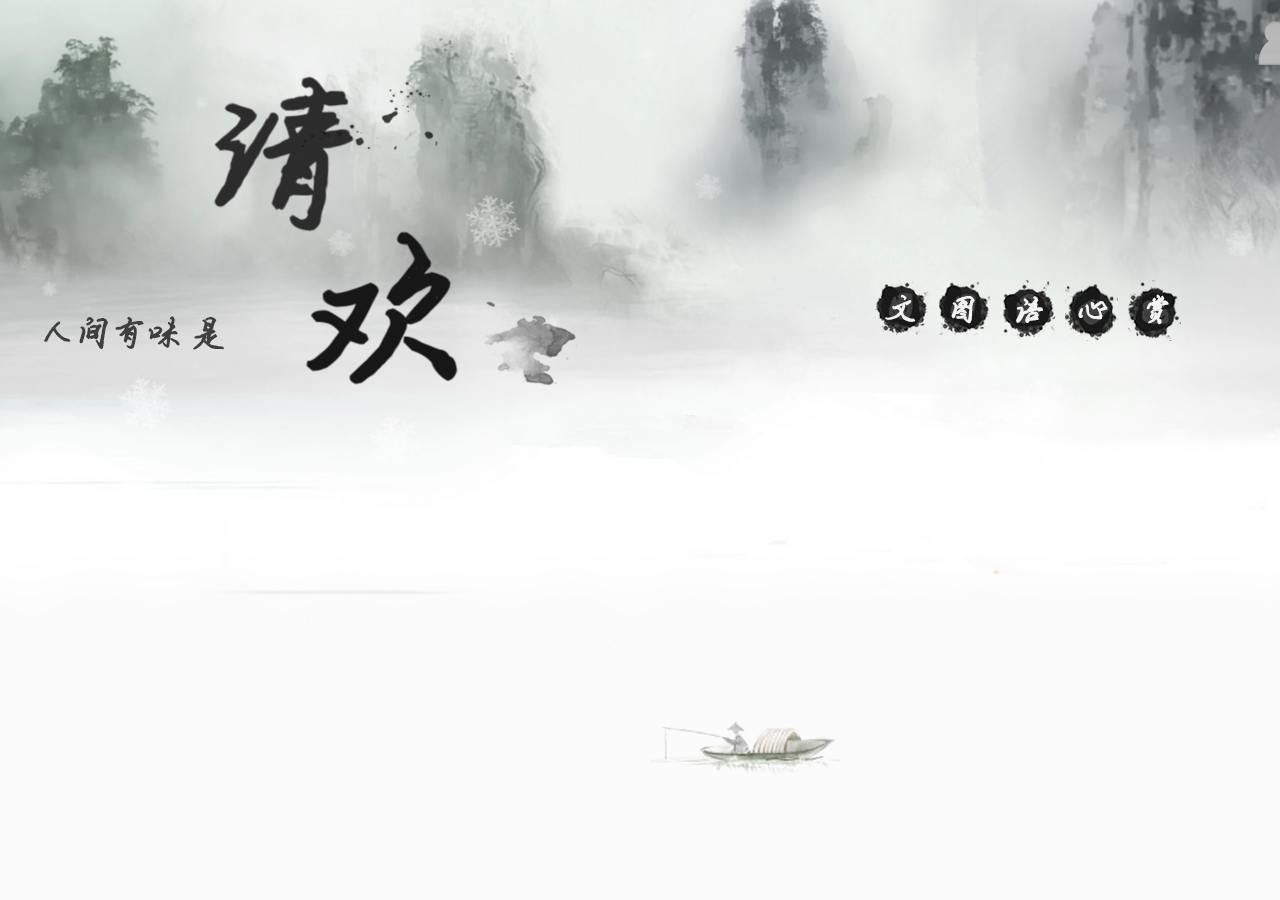
<file: index.html>
<!DOCTYPE html PUBLIC "-//W3C//DTD XHTML 1.0 Transitional//EN" "http://www.w3.org/TR/xhtml1/DTD/xhtml1-transitional.dtd">
<html xmlns="http://www.w3.org/1999/xhtml">
<head>
<meta http-equiv="Content-Type" content="text/html; charset=utf-8" />
<title>清欢-主页</title>
<link rel="stylesheet" type="text/css" href="css/index.css" />
<style type="text/css">
#lay1{
	width:1366px;
	height:500px;
	background-image:url(img/snow.png);
}
body{
	background:url(img/background1.png)  #FBFBFB;
	background-repeat:no-repeat;
	background-position:top;
}
#log2{
	width:44%;
	float:left;
	height:100%;
	background-color:#999;
	background-image:url(img/logbackground1.png);
}
#log1{
	width:56%;
	height:100%;
	float:left;
	background-image:url(img/logbackground2.png);
	
}
</style>
<script src="js/jquery-2.0.2.js"></script>
<script type="text/javascript">

$(document).ready(function(){
	$("#loginclick").mouseover(function(){
		$("#loginclick").animate({opacity:0.9,width:'47px',height:'53px'},200);
	});
	$("#loginclick").mouseout(function(){
		$("#loginclick").animate({opacity:1,width:'45px',height:'44px'},200)
	});
});
$(function(){
	var height=1000;
	offset=Math.round(Math.floor(Math.random()*1000));
	function scrolll()
	{
		offset=offset>1000?(offset-height):offset+1;
		$("#lay1").css("background-position","50% "+offset+"px");
		setTimeout(function(){scrolll();},60);
	}
	scrolll();
})
function change11()
{
	document.getElementById('wen').src="img/一文一菩提.png";
}
function change12()
{
	document.getElementById('wen').src="img/文.png";
}
function change21()
{
	document.getElementById('tu').src="img/一图一世界.png";
}
function change22()
{
	document.getElementById('tu').src="img/图.png";
}
function change31()
{
	document.getElementById('yu').src="img/一日一语.png";
}
function change32()
{
	document.getElementById('yu').src="img/语.png";
}
function change41()
{
	document.getElementById('xin').src="img/悠悠我心.png";
}
function change42()
{
	document.getElementById('xin').src="img/心.png";
}
function change51()
{
	document.getElementById('shang').src="img/交流赏析.png";
}
function change52()
{
	document.getElementById('shang').src="img/赏.png";
}
function login()
{
	document.getElementById('log').style.display='block';
	document.getElementById('nav').style.opacity='0.1';
}
function logout()
{
	document.getElementById('log').style.display='none';
	document.getElementById('nav').style.opacity='1';
}
</script>
</head>
<body title="请先点击右上角图标登陆">
<div id="lay1">
	<div id="ship"><img src="img/boat.png" /></div>
	<div id="nav">
		<a href="html/一文一菩提-真情浓浓.html"><img id="wen" src="img/文.png" onmouseover="change11()" onmouseout="change12()"/></a>
		<a href="html/一图一世界-澄澈童心.html"><img id="tu" src="img/图.png" onmouseover="change21()" onmouseout="change22()"/></a>
		<a href="html/一日一语-古者之言.html"><img id="yu" src="img/语.png" onmouseover="change31()" onmouseout="change32()"/></a>
		<a href="html/悠悠我心-自我介绍.html"><img id="xin" src="img/心.png" onmouseover="change41()" onmouseout="change42()"/></a>
		<a href="html/交流赏析-他人之长.html"><img id="shang" src="img/赏.png" onmouseover="change51()" onmouseout="change52()"/></a>
	</div>
	<div id="log">
		<div id="log1">
	    </div>
    	<div id="log2">
			<p class="informationx" onclick="logout()">x</p>
    		<p class="information1">登陆清欢账号</p>
    		<div id="log21">
        		<p class="information">账号:</p><input type="text"  name="username" class="blank"/><br/>
	        	<p class="information">密码:</p><input type="password" name="key" class="blank"/><br/>
    	    	<input type="submit" value="登陆" onclick="logout()" id="blank1"/>  
       		</div>
			<hr style="width:85%" color="#CCCCCC" size="1px"/>
			<p<span id="question">您还没有清欢账户？</span> <a href="html/注册-基本信息.html" style="text-decoration:none"><span id="register">免费注册>></span></a></p>     
    	</div>
	</div>
	<img src="img/login.png" id="loginclick" onclick="login()" alt="登陆"/>
</div>

</body>
</html>
</file>
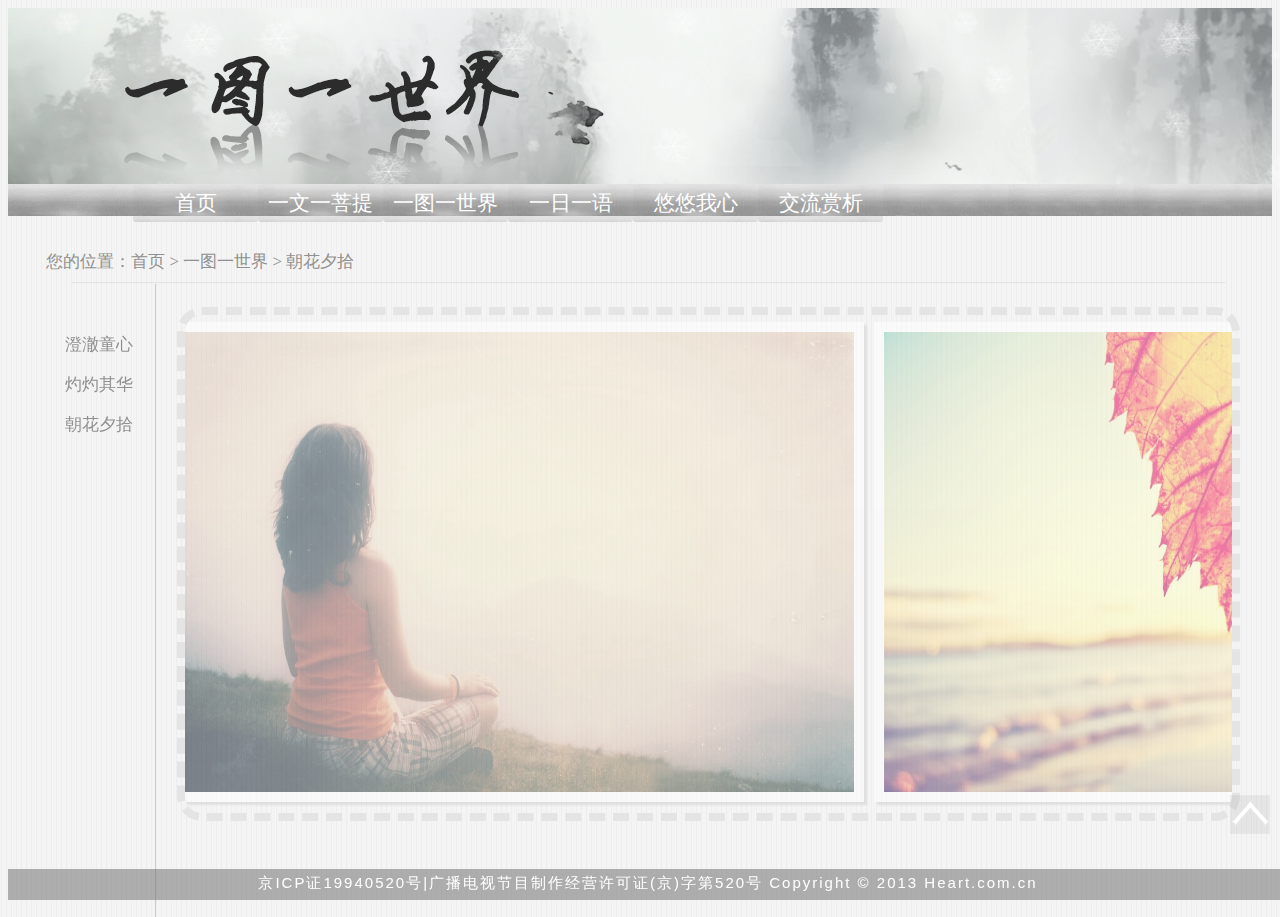
<file: html/一图一世界-朝花夕拾.html>
<!DOCTYPE html PUBLIC "-//W3C//DTD XHTML 1.0 Transitional//EN" "http://www.w3.org/TR/xhtml1/DTD/xhtml1-transitional.dtd">
<html xmlns="http://www.w3.org/1999/xhtml">
<head>
<link rel="stylesheet" type="text/css" href="../css/all.css" />
<link rel="stylesheet" type="text/css" href="../css/dis.css" />
<meta http-equiv="Content-Type" content="text/html; charset=utf-8" />
<title>清欢-一图一世界</title>
<style type="text/css">
#header{
	width:100%;
	height:176px;
	background-image:url(../img/headertu.png);
}
#nav1{
	height:600px;
}
</style>
<script src="../js/jquery-2.0.2.js"></script>
<script src="../js/snow.js"></script>
</head>
<body>
<div id="header">
	<div id="lay">
    </div>
</div>
<div id="nav">
	<ul>
    	<li>&nbsp;</li>
    	<li><a href="../index.html">首页</a></li>
	  	<li><a href="一文一菩提-真情浓浓.html">一文一菩提</a>
			<ul>
  			  	<li><a href="一文一菩提-真情浓浓.html">真情浓浓</a></li>
      			<li><a href="一文一菩提-善意无价.html">善意无价</a></li>
        		<li><a href="一文一菩提-美丽如斯.html">美丽如斯</a></li>
            </ul>
        </li>
       	<li><a href="一图一世界-澄澈童心.html">一图一世界</a>
        	<ul>
            	<li><a href="一图一世界-澄澈童心.html">澄澈童心</a></li>
                <li><a href="一图一世界-灼灼其华.html">灼灼其华</a></li>
                <li><a href="一图一世界-朝花夕拾.html">朝花夕拾</a></li>
            </ul>
        </li>
        <li><a href="一日一语-古者之言.html">一日一语</a>
        	<ul>
    			<li><a href="一日一语-古者之言.html">古者之言</a></li>
    		    <li><a href="一日一语-今人之语.html">今人之语</a></li>
   			</ul>
        </li>
        <li><a href="悠悠我心-自我介绍.html">悠悠我心</a>
        	<ul>
            	<li><a href="悠悠我心-自我介绍.html">自我介绍</a></li>
                <li><a href="悠悠我心-创作心路.html">创作心路</a></li>
            </ul>
        </li>
        <li><a href="交流赏析-他人之长.html">交流赏析</a>
        	<ul>
            	<li><a href="交流赏析-他人之长.html">他人之长</a></li>
                <li><a href="交流赏析-补己之短.html">补己之短</a></li>
            </ul>
        </li>
    </ul>
</div>
<div id="bread">&nbsp;&nbsp;&nbsp;&nbsp;&nbsp;&nbsp;&nbsp;&nbsp;&nbsp;您的位置：首页 > 一图一世界 > 朝花夕拾<hr color="#E2E2E2" size="1px" width="90%"/></div>
<div id="nav1">
	<ul>
    	<li><a href="一图一世界-澄澈童心.html">澄澈童心</a></li>
        <li><a href="一图一世界-灼灼其华.html">灼灼其华</a></li>
        <li><a href="一图一世界-朝花夕拾.html">朝花夕拾</a></li>
    </ul>
</div>

	<div id="model">
		<div id="inmodel">
			<div id="model1">
				<img class="pic" src="../img/343740.jpg" alt="请稍后再试"/>
				<img class="pic" src="../img/16693.jpg"  alt="请稍后再试"/>
				<img class="pic" src="../img/333732.jpg" alt="请稍后再试"/>
				<img class="pic" src="../img/340961.jpg" alt="请稍后再试"/>
			</div>
		<div id="model2">
        </div>
	</div>
<script type="text/javascript">
var display=document.getElementById("model");
var display1=document.getElementById("model1");
var display2=document.getElementById("model2");
display2.innerHTML=display1.innerHTML;
var fun=setInterval(ROLL,15);
display.onmouseover=function()
{
	clearInterval(fun)
}
display.onmouseout=function()
{
	fun=setInterval(ROLL,15)
}
function ROLL()
{
	if(display.scrollLeft>=display2.offsetWidth)
	{
		display.scrollLeft=display.scrollLeft-display2.offsetWidth;
	}
	else
	{
		display.scrollLeft++;
	}
}
</script>
</div>
<div id="backup" onClick="gotop()"><img id="backup1" src="../img/top.png" onmouseover="back1()" onmouseout="back2()"></div>
<div id="foot">
京ICP证19940520号|广播电视节目制作经营许可证(京)字第520号 Copyright © 2013 Heart.com.cn 
</div>
</body>
</html>
</file>
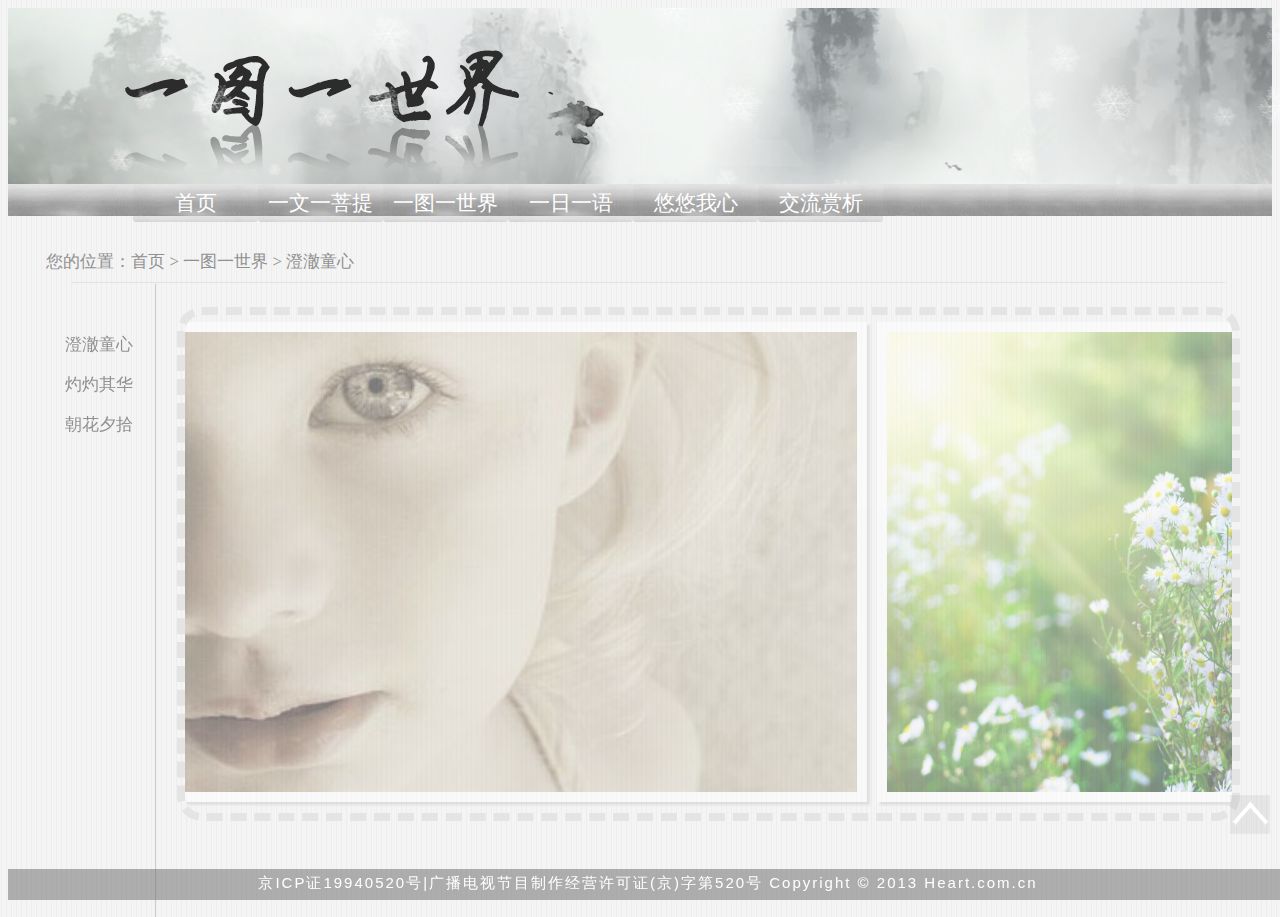
<file: html/一图一世界-澄澈童心.html>
<!DOCTYPE html PUBLIC "-//W3C//DTD XHTML 1.0 Transitional//EN" "http://www.w3.org/TR/xhtml1/DTD/xhtml1-transitional.dtd">
<html xmlns="http://www.w3.org/1999/xhtml">
<head>
<link rel="stylesheet" type="text/css" href="../css/all.css" />
<link rel="stylesheet" type="text/css" href="../css/dis.css" />
<meta http-equiv="Content-Type" content="text/html; charset=utf-8" />
<title>清欢-一图一世界</title>
<style type="text/css">
#header{
	width:100%;
	height:176px;
	background-image:url(../img/headertu.png);
}
#nav1{
	height:600px;
}
</style>
<script src="../js/jquery-2.0.2.js"></script>
<script src="../js/snow.js"></script>
</head>
<body>
<div id="header">
	<div id="lay">
    </div>
</div>
<div id="nav">
	<ul>
    	<li>&nbsp;</li>
    	<li><a href="../index.html">首页</a></li>
	  	<li><a href="一文一菩提-真情浓浓.html">一文一菩提</a>
			<ul>
  			  	<li><a href="一文一菩提-真情浓浓.html">真情浓浓</a></li>
      			<li><a href="一文一菩提-善意无价.html">善意无价</a></li>
        		<li><a href="一文一菩提-美丽如斯.html">美丽如斯</a></li>
            </ul>
        </li>
       	<li><a href="一图一世界-澄澈童心.html">一图一世界</a>
        	<ul>
            	<li><a href="一图一世界-澄澈童心.html">澄澈童心</a></li>
                <li><a href="一图一世界-灼灼其华.html">灼灼其华</a></li>
                <li><a href="一图一世界-朝花夕拾.html">朝花夕拾</a></li>
            </ul>
        </li>
        <li><a href="一日一语-古者之言.html">一日一语</a>
        	<ul>
    			<li><a href="一日一语-古者之言.html">古者之言</a></li>
    		    <li><a href="一日一语-今人之语.html">今人之语</a></li>
   			</ul>
        </li>
        <li><a href="悠悠我心-自我介绍.html">悠悠我心</a>
        	<ul>
            	<li><a href="悠悠我心-自我介绍.html">自我介绍</a></li>
                <li><a href="悠悠我心-创作心路.html">创作心路</a></li>
            </ul>
        </li>
        <li><a href="交流赏析-他人之长.html">交流赏析</a>
        	<ul>
            	<li><a href="交流赏析-他人之长.html">他人之长</a></li>
                <li><a href="交流赏析-补己之短.html">补己之短</a></li>
            </ul>
        </li>
    </ul>
</div>
<div id="bread">&nbsp;&nbsp;&nbsp;&nbsp;&nbsp;&nbsp;&nbsp;&nbsp;&nbsp;您的位置：首页 > 一图一世界 > 澄澈童心<hr color="#E2E2E2" size="1px" width="90%"/></div>
<div id="nav1">
	<ul>
    	<li><a href="一图一世界-澄澈童心.html">澄澈童心</a></li>
        <li><a href="一图一世界-灼灼其华.html">灼灼其华</a></li>
        <li><a href="一图一世界-朝花夕拾.html">朝花夕拾</a></li>
    </ul>
</div>

	<div id="model">
		<div id="inmodel">
			<div id="model1">
				<img class="pic" src="../img/711a15b4a1f550a4055a53f5984a6079.jpg" alt="请稍后再试"/>
				<img class="pic" src="../img/pic33.jpg" alt="请稍后再试"/>
				<img class="pic" src="../img/pic22.jpg" alt="请稍后再试"/>
				<img class="pic" src="../img/9067.jpg" alt="请稍后再试"/>
			</div>
		<div id="model2">
        </div>
	</div>
<script>
var display=document.getElementById("model");
var display1=document.getElementById("model1");
var display2=document.getElementById("model2");
display2.innerHTML=display1.innerHTML;
var fun=setInterval(ROLL,15);
display.onmouseover=function()
{
	clearInterval(fun)
}
display.onmouseout=function()
{
	fun=setInterval(ROLL,15)
}
function ROLL()
{
	if(display.scrollLeft>=display2.offsetWidth)
	{
		display.scrollLeft=display.scrollLeft-display2.offsetWidth;
	}
	else
	{
		display.scrollLeft++;
	}
}
</script>
</div>
<div id="backup" onClick="gotop()"><img id="backup1" src="../img/top.png" onmouseover="back1()" onmouseout="back2()"></div>
<div id="foot">
京ICP证19940520号|广播电视节目制作经营许可证(京)字第520号 Copyright © 2013 Heart.com.cn 
</div>
</body>
</html>
</file>
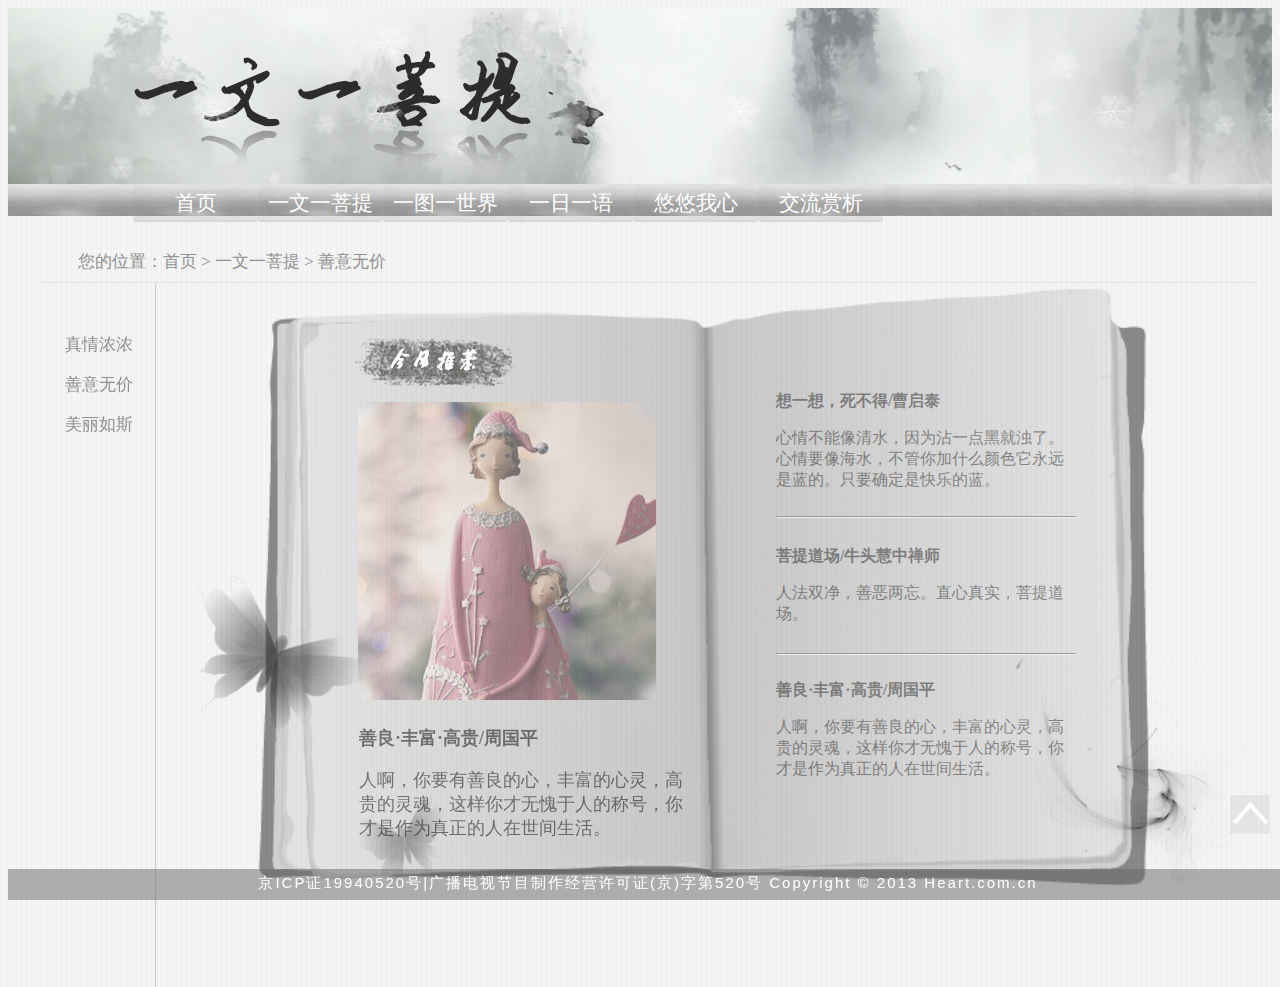
<file: html/一文一菩提-善意无价.html>
<!DOCTYPE html PUBLIC "-//W3C//DTD XHTML 1.0 Transitional//EN" "http://www.w3.org/TR/xhtml1/DTD/xhtml1-transitional.dtd">
<html xmlns="http://www.w3.org/1999/xhtml">
<head>
<link rel="stylesheet" type="text/css" href="../css/all.css" />
<link rel="stylesheet" type="text/css" href="../css/essay.css" />
<meta http-equiv="Content-Type" content="text/html; charset=utf-8" />
<title>清欢-一文一菩提</title>
<style type="text/css">
#header{
	background-image:url(../img/headerwen.png);
}

</style>
</head>
<script src="../js/jquery-2.0.2.js"></script>
<script src="../js/snow.js"></script>
<script>
	function transovert()
	{
		document.getElementById("today").src="../img/今日推荐2.png"
	}
	function transoutt()
	{
		document.getElementById("today").src="../img/今日推荐.png"
	}
</script>
<body>
<div id="header">
	<div id="lay">
    </div>
</div>
<div id="nav">
	<ul>
    	<li>&nbsp;</li>
    	<li><a href="../index.html">首页</a></li>
	  	<li><a href="一文一菩提-真情浓浓.html">一文一菩提</a>
			<ul>
  			  	<li><a href="一文一菩提-真情浓浓.html">真情浓浓</a></li>
      			<li><a href="一文一菩提-善意无价.html">善意无价</a></li>
        		<li><a href="一文一菩提-美丽如斯.html">美丽如斯</a></li>
            </ul>
        </li>
       	<li><a href="一图一世界-澄澈童心.html">一图一世界</a>
        	<ul>
            	<li><a href="一图一世界-澄澈童心.html">澄澈童心</a></li>
                <li><a href="一图一世界-灼灼其华.html">灼灼其华</a></li>
                <li><a href="一图一世界-朝花夕拾.html">朝花夕拾</a></li>
            </ul>
        </li>
        <li><a href="一日一语-古者之言.html">一日一语</a>
        	<ul>
    			<li><a href="一日一语-古者之言.html">古者之言</a></li>
    		    <li><a href="一日一语-今人之语.html">今人之语</a></li>
   			</ul>
        </li>
        <li><a href="悠悠我心-自我介绍.html">悠悠我心</a>
        	<ul>
            	<li><a href="悠悠我心-自我介绍.html">自我介绍</a></li>
                <li><a href="悠悠我心-创作心路.html">创作心路</a></li>
            </ul>
        </li>
        <li><a href="交流赏析-他人之长.html">交流赏析</a>
        	<ul>
            	<li><a href="交流赏析-他人之长.html">他人之长</a></li>
                <li><a href="交流赏析-补己之短.html">补己之短</a></li>
            </ul>
        </li>
    </ul>
</div>
<div id="bread"><span id="breadtext">您的位置：首页 > 一文一菩提 > 善意无价</span><hr color="#E2E2E2" size="1px" width="95%"/></div>
<div id="nav1">
	<ul>
    	<li><a href="一文一菩提-真情浓浓.html">真情浓浓</a></li>
        <li><a href="一文一菩提-善意无价.html" id="present">善意无价</a></li>
        <li><a href="一文一菩提-美丽如斯.html">美丽如斯</a></li>
    </ul>
</div>
<div id="essay">
	<img id="today" src="../img/今日推荐.png" onmouseover="transovert()" onmouseout="transoutt()"/>
	<div id="left" onmouseover="transovert()" onmouseout="transoutt()">
        <div id="zhaiji">
    		<a href="#" id="girl"><b>善良·丰富·高贵/周国平</b><p>人啊，你要有善良的心，丰富的心灵，高<br/>贵的灵魂，这样你才无愧于人的称号，你<br/>才是作为真正的人在世间生活。</a>
		</div>
        <a href="#"><img src="../img/fengmian1 .png" id="fengmian"/></a>
	</div>

    
    <div id="content">
		<div id="content1" class="contentt"><a href="#"><h1>想一想，死不得/曹启泰</h1><p>心情不能像清水，因为沾一点黑就浊了。心情要像海水，不管你加什么颜色它永远是蓝的。只要确定是快乐的蓝。</p></a></div>
        <hr>
		<div id="content2" class="contentt"><a href="#"><h1>菩提道场/牛头慧中禅师</h1><p>人法双净，善恶两忘。直心真实，菩提道场。</p></a></div>
        <hr>
		<div id="content3" class="contentt"><a href="#"><h1>善良·丰富·高贵/周国平</h1><p>人啊，你要有善良的心，丰富的心灵，高贵的灵魂，这样你才无愧于人的称号，你才是作为真正的人在世间生活。</p></a></div>
	</div>
</div>
<div id="backup" onClick="gotop()"><img id="backup1" src="../img/top.png" onmouseover="back1()" onmouseout="back2()"></div>
<div id="foot">
京ICP证19940520号|广播电视节目制作经营许可证(京)字第520号 Copyright © 2013 Heart.com.cn 
</div>
</body>
</html>
</file>
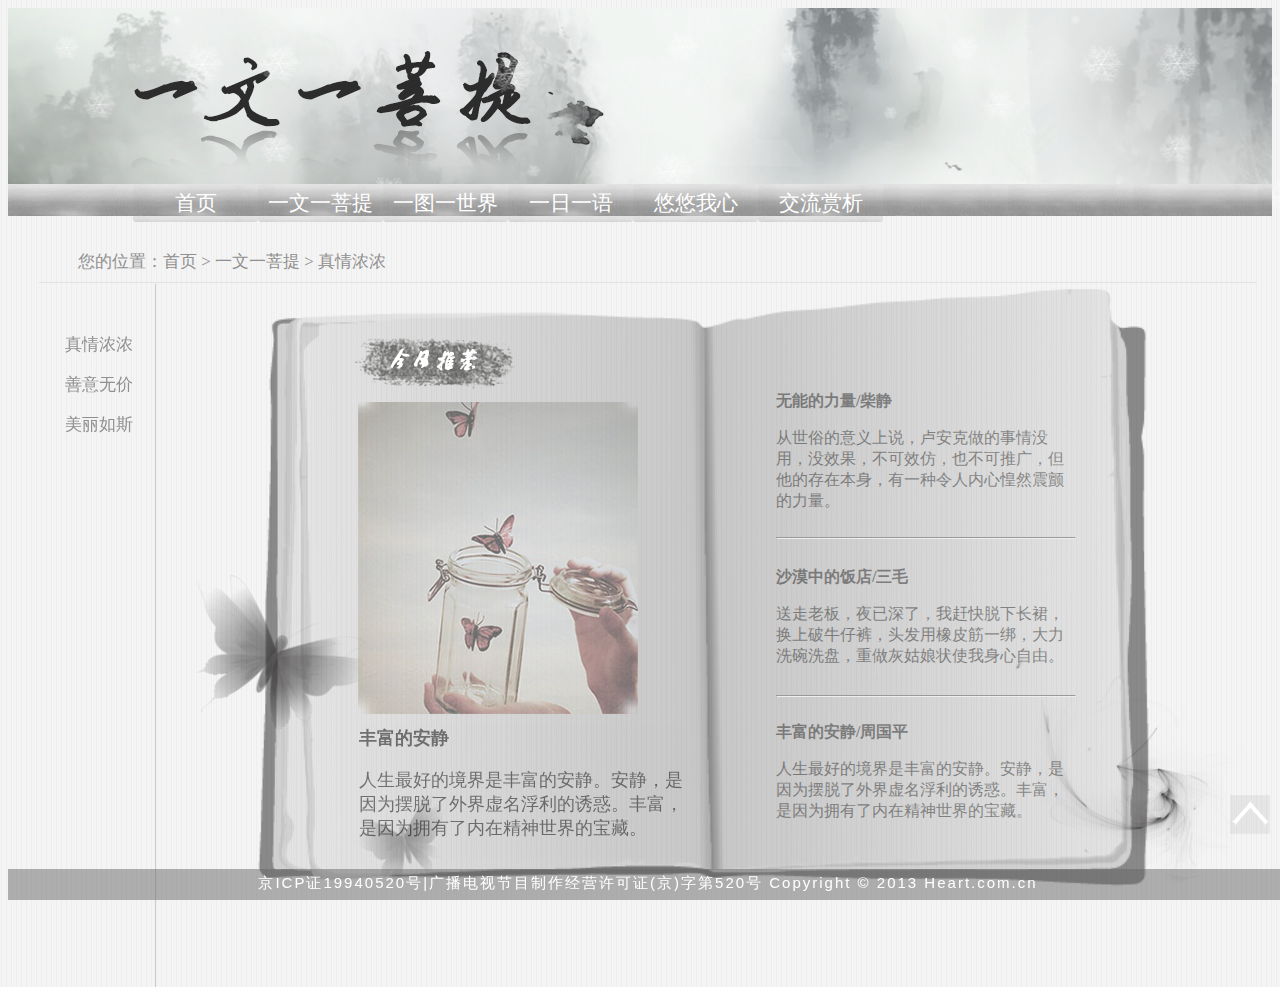
<file: html/一文一菩提-真情浓浓.html>
<!DOCTYPE html PUBLIC "-//W3C//DTD XHTML 1.0 Transitional//EN" "http://www.w3.org/TR/xhtml1/DTD/xhtml1-transitional.dtd">
<html xmlns="http://www.w3.org/1999/xhtml">
<head>
<link rel="stylesheet" type="text/css" href="../css/all.css" />
<link rel="stylesheet" type="text/css" href="../css/essay.css" />
<meta http-equiv="Content-Type" content="text/html; charset=utf-8" />
<title>清欢-一文一菩提</title>
<style type="text/css">
#header{
	background-image:url(../img/headerwen.png);
}

</style>
</head>
<script src="../js/jquery-2.0.2.js"></script>
<script src="../js/snow.js"></script>
<script>
	function transovert()
	{
		document.getElementById("today").src="../img/今日推荐2.png"
	}
	function transoutt()
	{
		document.getElementById("today").src="../img/今日推荐.png"
	}
</script>
<body>
<div id="header">
	<div id="lay">
    </div>
</div>
<div id="nav">
	<ul>
    	<li>&nbsp;</li>
    	<li><a href="../index.html">首页</a></li>
	  	<li><a href="一文一菩提-真情浓浓.html">一文一菩提</a>
			<ul>
  			  	<li><a href="一文一菩提-真情浓浓.html">真情浓浓</a></li>
      			<li><a href="一文一菩提-善意无价.html">善意无价</a></li>
        		<li><a href="一文一菩提-美丽如斯.html">美丽如斯</a></li>
            </ul>
        </li>
       	<li><a href="一图一世界-澄澈童心.html">一图一世界</a>
        	<ul>
            	<li><a href="一图一世界-澄澈童心.html">澄澈童心</a></li>
                <li><a href="一图一世界-灼灼其华.html">灼灼其华</a></li>
                <li><a href="一图一世界-朝花夕拾.html">朝花夕拾</a></li>
            </ul>
        </li>
        <li><a href="一日一语-古者之言.html">一日一语</a>
        	<ul>
    			<li><a href="一日一语-古者之言.html">古者之言</a></li>
    		    <li><a href="一日一语-今人之语.html">今人之语</a></li>
   			</ul>
        </li>
        <li><a href="悠悠我心-自我介绍.html">悠悠我心</a>
        	<ul>
            	<li><a href="悠悠我心-自我介绍.html">自我介绍</a></li>
                <li><a href="悠悠我心-创作心路.html">创作心路</a></li>
            </ul>
        </li>
        <li><a href="交流赏析-他人之长.html">交流赏析</a>
        	<ul>
            	<li><a href="交流赏析-他人之长.html">他人之长</a></li>
                <li><a href="交流赏析-补己之短.html">补己之短</a></li>
            </ul>
        </li>
    </ul>
</div>
<div id="bread"><span id="breadtext">您的位置：首页 > 一文一菩提 > 真情浓浓</span><hr color="#E2E2E2" size="1px" width="95%"/></div>
<div id="nav1">
	<ul>
    	<li><a href="一文一菩提-真情浓浓.html">真情浓浓</a></li>
        <li><a href="一文一菩提-善意无价.html">善意无价</a></li>
        <li><a href="一文一菩提-美丽如斯.html">美丽如斯</a></li>
    </ul>
</div>
<div id="essay">
<img id="today" src="../img/今日推荐.png" onmouseover="transovert()" onmouseout="transoutt()"/>
	<div id="left" onmouseover="transovert()" onmouseout="transoutt()">
		<div id="zhaiji">
    		<a href="#" id="girl"><b>丰富的安静</b><p>人生最好的境界是丰富的安静。安静，是<br/>因为摆脱了外界虚名浮利的诱惑。丰富，<br/>是因为拥有了内在精神世界的宝藏。</p></a>
		</div>
		<a href="#"><img src="../img/fengmian2.png" id="fengmian"/></a>
	</div>
    

    
    <div id="content">
		<div id="content1" class="contentt"><a href="#"><h1>无能的力量/柴静</h1><p>从世俗的意义上说，卢安克做的事情没用，没效果，不可效仿，也不可推广，但他的存在本身，有一种令人内心惶然震颤的力量。</p></a></div>
        <hr>
		<div id="content2" class="contentt"><a href="#"><h1>沙漠中的饭店/三毛</h1><p>送走老板，夜已深了，我赶快脱下长裙，换上破牛仔裤，头发用橡皮筋一绑，大力洗碗洗盘，重做灰姑娘状使我身心自由。</p></a></div>
        <hr>
		<div id="content3" class="contentt"><a href="#"><h1>丰富的安静/周国平</h1><p>人生最好的境界是丰富的安静。安静，是因为摆脱了外界虚名浮利的诱惑。丰富，是因为拥有了内在精神世界的宝藏。</p></a></div>
	</div>
</div>
<div id="backup" onClick="gotop()"><img id="backup1" src="../img/top.png" onmouseover="back1()" onmouseout="back2()"></div>
<div id="foot">
京ICP证19940520号|广播电视节目制作经营许可证(京)字第520号 Copyright © 2013 Heart.com.cn 
</div>
</body>
</html>
</file>
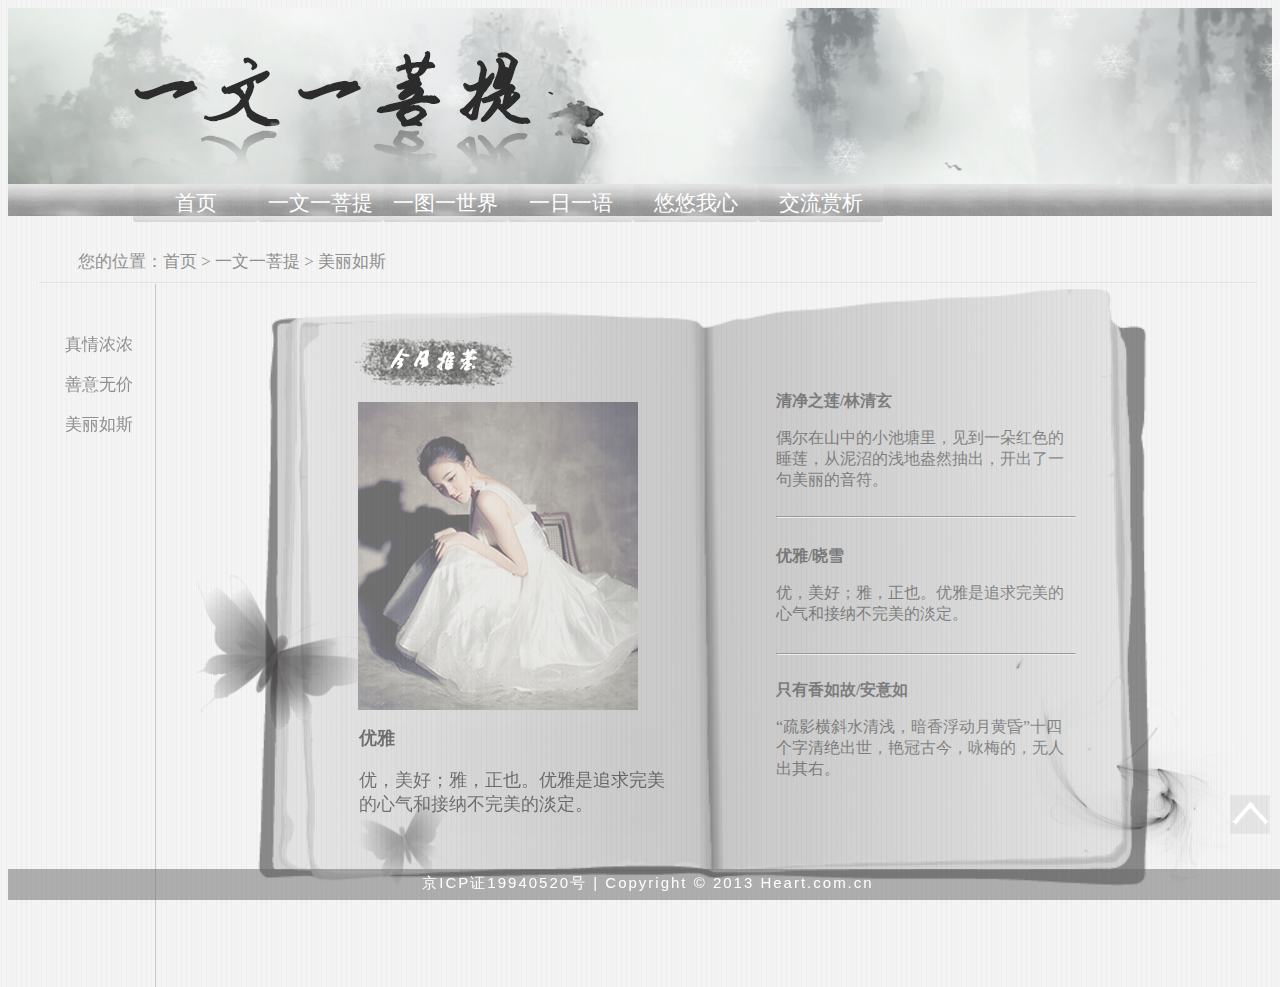
<file: html/一文一菩提-美丽如斯.html>
<!DOCTYPE html PUBLIC "-//W3C//DTD XHTML 1.0 Transitional//EN" "http://www.w3.org/TR/xhtml1/DTD/xhtml1-transitional.dtd">
<html xmlns="http://www.w3.org/1999/xhtml">
<head>
<link rel="stylesheet" type="text/css" href="../css/all.css" />
<link rel="stylesheet" type="text/css" href="../css/essay.css" />
<meta http-equiv="Content-Type" content="text/html; charset=utf-8" />
<title>清欢-一文一菩提</title>
<style type="text/css">
#header{
	background-image:url(../img/headerwen.png);
}
</style>
</head>
<script src="../js/jquery-2.0.2.js"></script>
<script src="../js/snow.js"></script>
<script>
function transovert()
{
	document.getElementById("today").src="../img/今日推荐2.png"
}
function transoutt()
{
	document.getElementById("today").src="../img/今日推荐.png"
}
</script>
<body>
<div id="header">
	<div id="lay">
    </div>
</div>
<div id="nav">
	<ul>
    	<li>&nbsp;</li>
    	<li><a href="../index.html">首页</a></li>
	  	<li><a href="一文一菩提-真情浓浓.html">一文一菩提</a>
			<ul>
  			  	<li><a href="一文一菩提-真情浓浓.html">真情浓浓</a></li>
      			<li><a href="一文一菩提-善意无价.html">善意无价</a></li>
        		<li><a href="一文一菩提-美丽如斯.html">美丽如斯</a></li>
            </ul>
        </li>
       	<li><a href="一图一世界-澄澈童心.html">一图一世界</a>
        	<ul>
            	<li><a href="一图一世界-澄澈童心.html">澄澈童心</a></li>
                <li><a href="一图一世界-灼灼其华.html">灼灼其华</a></li>
                <li><a href="一图一世界-朝花夕拾.html">朝花夕拾</a></li>
            </ul>
        </li>
        <li><a href="一日一语-古者之言.html">一日一语</a>
        	<ul>
    			<li><a href="一日一语-古者之言.html">古者之言</a></li>
    		    <li><a href="一日一语-今人之语.html">今人之语</a></li>
   			</ul>
        </li>
        <li><a href="悠悠我心-自我介绍.html">悠悠我心</a>
        	<ul>
            	<li><a href="悠悠我心-自我介绍.html">自我介绍</a></li>
                <li><a href="悠悠我心-创作心路.html">创作心路</a></li>
            </ul>
        </li>
        <li><a href="交流赏析-他人之长.html">交流赏析</a>
        	<ul>
            	<li><a href="交流赏析-他人之长.html">他人之长</a></li>
                <li><a href="交流赏析-补己之短.html">补己之短</a></li>
            </ul>
        </li>
    </ul>
</div>
<div id="bread"><span id="breadtext">您的位置：首页 > 一文一菩提 > 美丽如斯</span><hr color="#E2E2E2" size="1px" width="95%"/></div>
<div id="nav1">
	<ul>
    	<li><a href="一文一菩提-真情浓浓.html">真情浓浓</a></li>
        <li><a href="一文一菩提-善意无价.html">善意无价</a></li>
        <li><a href="一文一菩提-美丽如斯.html">美丽如斯</a></li>
    </ul>
</div>
<div id="essay">
	<img id="today" src="../img/今日推荐.png"  onmouseover="transovert()" onmouseout="transoutt()"/>
	<div id="left" onmouseover="transovert()" onmouseout="transoutt()">
		<div id="zhaiji">
	    	<a href="#" id="girl"><b>优雅</b><p>优，美好；雅，正也。优雅是追求完美<br/>的心气和接纳不完美的淡定。</p></a>
		</div>
		<a href="#"><img src="../img/fengmian4.png" id="fengmian"/></a>    
	</div>
    <div id="content">
		<div id="content1" class="contentt"><a href="#"><h1>清净之莲/林清玄</h1><p>偶尔在山中的小池塘里，见到一朵红色的睡莲，从泥沼的浅地盎然抽出，开出了一句美丽的音符。</p></a></div>
        <hr>
		<div id="content2" class="contentt"><a href="#"><h1>优雅/晓雪</h1><p>优，美好；雅，正也。优雅是追求完美的心气和接纳不完美的淡定。</p></a></div>
        <hr>
		<div id="content3" class="contentt"><a href="#"><h1>只有香如故/安意如</h1><p>“疏影横斜水清浅，暗香浮动月黄昏”十四个字清绝出世，艳冠古今，咏梅的，无人出其右。</p></a></div>
	</div>
</div>
<div id="backup" onClick="gotop()"><img id="backup1" src="../img/top.png" onmouseover="back1()" onmouseout="back2()"></div>
<div id="foot">
京ICP证19940520号 | Copyright © 2013 Heart.com.cn 
</div>
</body>
</html>
</file>
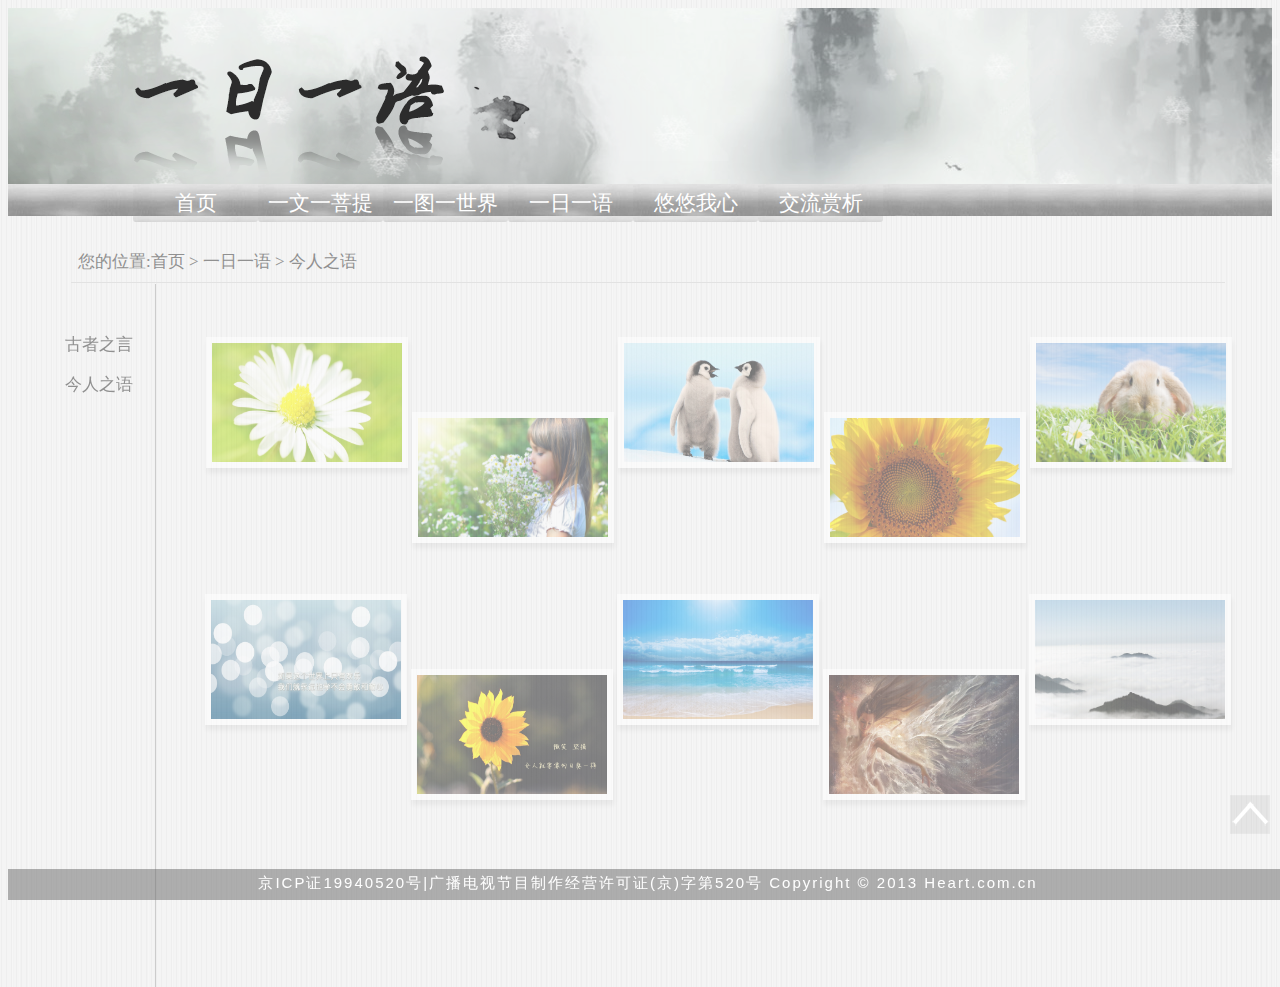
<file: html/一日一语-今人之语.html>
<!DOCTYPE html PUBLIC "-//W3C//DTD XHTML 1.0 Transitional//EN" "http://www.w3.org/TR/xhtml1/DTD/xhtml1-transitional.dtd">
<html xmlns="http://www.w3.org/1999/xhtml">
<head>
<link rel="stylesheet" type="text/css" href="../css/all.css" />
<link rel="stylesheet" type="text/css" href="../css/onedayaword.css"/>
<meta http-equiv="Content-Type" content="text/html; charset=utf-8" />
<title>清欢-一日一语</title>
<style type="text/css">
body{
	background-image:url(../img/pattern.jpg);
}
#header{
	width:100%;
	height:176px;
	background-image:url(../img/headeryu.png);
}
</style>
<script src="../js/jquery-2.0.2.js"></script>
<script src="../js/snow.js"></script>
</head>
<body>
<div id="header">
	<div id="lay">
    </div>
</div><div id="nav">
	<ul>
    	<li>&nbsp;</li>
    	<li><a href="../index.html">首页</a></li>
	  	<li><a href="一文一菩提-真情浓浓.html">一文一菩提</a>
			<ul>
  			  	<li><a href="一文一菩提-真情浓浓.html">真情浓浓</a></li>
      			<li><a href="一文一菩提-善意无价.html">善意无价</a></li>
        		<li><a href="一文一菩提-美丽如斯.html">美丽如斯</a></li>
            </ul>
        </li>
       	<li><a href="一图一世界-澄澈童心.html">一图一世界</a>
        	<ul>
            	<li><a href="一图一世界-澄澈童心.html">澄澈童心</a></li>
                <li><a href="一图一世界-灼灼其华.html">灼灼其华</a></li>
                <li><a href="一图一世界-朝花夕拾.html">朝花夕拾</a></li>
            </ul>
        </li>
        <li><a href="一日一语-古者之言.html">一日一语</a>
        	<ul>
    			<li><a href="一日一语-古者之言.html">古者之言</a></li>
    		    <li><a href="一日一语-今人之语.html">今人之语</a></li>
   			</ul>
        </li>
        <li><a href="悠悠我心-自我介绍.html">悠悠我心</a>
        	<ul>
            	<li><a href="悠悠我心-自我介绍.html">自我介绍</a></li>
                <li><a href="悠悠我心-创作心路.html">创作心路</a></li>
            </ul>
        </li>
        <li><a href="交流赏析-他人之长.html">交流赏析</a>
        	<ul>
            	<li><a href="交流赏析-他人之长.html">他人之长</a></li>
                <li><a href="交流赏析-补己之短.html">补己之短</a></li>
            </ul>
        </li>
    </ul>
</div>
<div id="bread">
  <span id="breadtext">您的位置:首页 > 一日一语 > 今人之语</span>
  <hr color="#E2E2E2" size="1px" width="90%"/>
</div>
<div id="nav1">
	<ul>
    	<li><a href="一日一语-古者之言.html">古者之言</a></li>
        <li><a href="一日一语-今人之语.html">今人之语</a></li>
    </ul>
</div>
<div id="picture">
	<div id="hua1" class="hua"><img src="../img/pic11.jpg" width="190px" height="119px" id="pic1" class="pic"/><div class="word">人之所以悲伤，是因为我们留不住岁月，更无法面对的是有一日，青春，就这样消逝过去。人的生命不在于长短，在于是否痛快活过。（三毛）</div></div>

	<div id="hua2" class="hua"><img src="../img/pic33.jpg" width="190px" height="119px" id="pic2" class="pic"/><div class="word">一个人只拥有此生此世是不够的，他还应该拥有诗意的世界。（王小波《红拂夜奔》）</div></div>

	<div id="hua3" class="hua"><img src="../img/pic22.jpg" width="190px" height="119px" id="pic3" class="pic"/><div class="word">如果你想知道你的过去式，看一看你现在的状况。如果你想知道你的未来式，看看你目前的行为。（雅虎《心香一脉》）</div></div>

	<div id="hua4" class="hua"><img src="../img/pic44.jpg" width="190px" height="119px" id="pic4" class="pic"/><div class="word">对于无知识的人，你应当尽你所能的多多地教给他们；社会的罪在于不办义务教育；它赋有制造黑暗的责任（维克多·雨果《悲惨世界》）</div></div>

	<div id="hua5" class="hua"><img src="../img/pic55.jpg"  width="190px" height="119px" id="pic5" class="pic"/><div class="word">"文化"可以用四句话表达:根植于内心的修养；无需提醒的自觉；以约束为前提的自由；为别人着想的善良。（梁晓声）</div></div>
</div>
<div id="picture1">
  <div id="hua1" class="hua"><img src="../img/pic111.jpg" width="190px" height="119px" id="pic1" class="pic"/><div class="word">时间限制了我们，习惯限制了我们，谣言般的舆论让我们陷于实际，让我们在白昼的魔法中闭目塞听不敢妄为。（史铁生）</div></div>
	<div id="hua2" class="hua"><img src="../img/pic222.jpg"../img/pic33.jpg" width="190px" height="119px" id="pic2" class="pic"/><div class="word">人生最好的境界是丰富的安静。安静，是因为摆脱了外界虚名浮利的诱惑。丰富，是因为拥有了内在精神世界的宝藏。（周国平）</div></div>
	<div id="hua3" class="hua"><img src="../img/pic333.jpg" width="190px" height="119px" id="pic3" class="pic"/><div class="word">优，美好；雅，正也。优雅是追求完美的心气和接纳不完美的淡定。（晓雪）</div></div>
	<div id="hua4" class="hua"><img src="../img/pic444.jpg"width="190px" height="119px" id="pic4" class="pic"/><div class="word">心情不能像清水，因为沾一点黑就浊了。心情要像海水，不管你加什么颜色它永远是蓝的。只要确定是快乐的蓝。（曹启泰）</div></div>
	<div id="hua5" class="hua"><img src="../img/pic555.jpg"  width="190px" height="119px" id="pic5" class="pic"/><div class="word">人啊，你要有善良的心，丰富的心灵，高贵的灵魂，这样你才无愧于人的称号，你才是作为真正的人在世间生活。（《丰富·善良·高贵》）</div></div>
</div>
<div id="backup" onClick="gotop()"><img id="backup1" src="../img/top.png" onmouseover="back1()" onmouseout="back2()"></div>
<div id="foot">
京ICP证19940520号|广播电视节目制作经营许可证(京)字第520号 Copyright © 2013 Heart.com.cn 
</div>
</body>
</html>
</file>
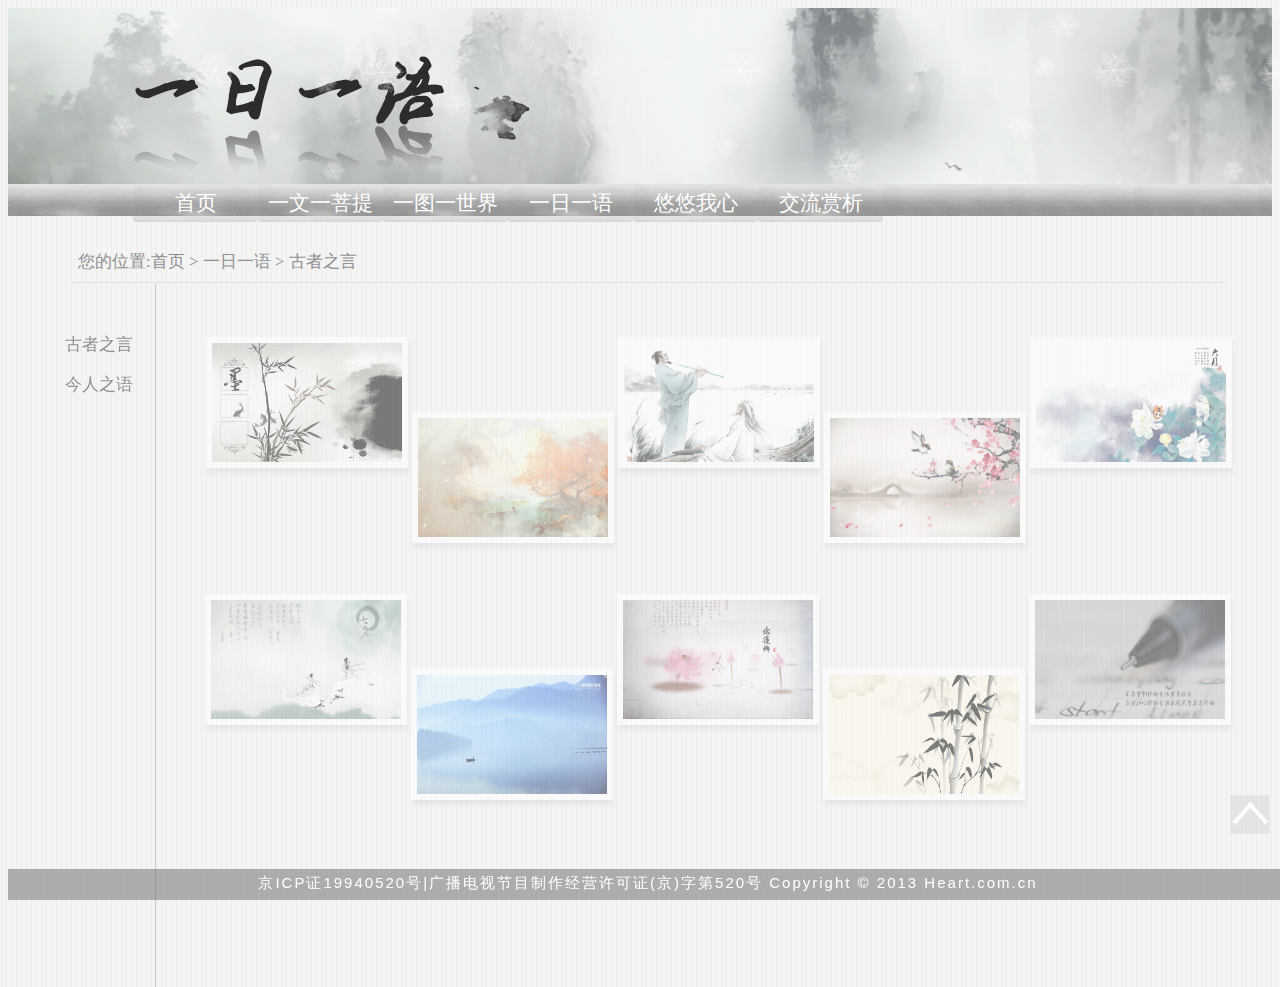
<file: html/一日一语-古者之言.html>
<!DOCTYPE html PUBLIC "-//W3C//DTD XHTML 1.0 Transitional//EN" "http://www.w3.org/TR/xhtml1/DTD/xhtml1-transitional.dtd">
<html xmlns="http://www.w3.org/1999/xhtml">
<head>
<link rel="stylesheet" type="text/css" href="../css/all.css" />
<link rel="stylesheet" type="text/css" href="../css/onedayaword.css"/>
<meta http-equiv="Content-Type" content="text/html; charset=utf-8" />
<title>清欢-一日一语</title>
<style type="text/css">
body{
	background-image:url(../img/pattern.jpg);
}
#header{
	width:100%;
	height:176px;
	background-image:url(../img/headeryu.png);
}
</style>
<script src="../js/jquery-2.0.2.js"></script>
<script src="../js/snow.js"></script>
</head>
<body>
<div id="header">
	<div id="lay">
    </div>
</div>
<div id="nav">
	<ul>
    	<li>&nbsp;</li>
    	<li><a href="../index.html">首页</a></li>
	  <li><a href="一文一菩提-真情浓浓.html">一文一菩提</a>
			<ul>
  			  	<li><a href="一文一菩提-真情浓浓.html">真情浓浓</a></li>
      			<li><a href="一文一菩提-善意无价.html">善意无价</a></li>
        		<li><a href="一文一菩提-美丽如斯.html">美丽如斯</a></li>
            </ul>
        </li>
        <li><a href="一图一世界-澄澈童心.html">一图一世界</a>
        	<ul>
            	<li><a href="一图一世界-澄澈童心.html">澄澈童心</a></li>
                <li><a href="一图一世界-灼灼其华.html">灼灼其华</a></li>
                <li><a href="一图一世界-朝花夕拾.html">朝花夕拾</a></li>
            </ul>
        </li>
        <li><a href="一日一语-古者之言.html">一日一语</a>
        	<ul>
    			<li><a href="一日一语-古者之言.html">古者之言</a></li>
    		    <li><a href="一日一语-今人之语.html">今人之语</a></li>
   			</ul>
        </li>
        <li><a href="悠悠我心-自我介绍.html">悠悠我心</a>
        	<ul>
            	<li><a href="悠悠我心-自我介绍.html">自我介绍</a></li>
                <li><a href="悠悠我心-创作心路.html">创作心路</a></li>
            </ul>
        </li>
        <li><a href="交流赏析-他人之长.html">交流赏析</a>
        	<ul>
            	<li><a href="交流赏析-他人之长.html">他人之长</a></li>
                <li><a href="交流赏析-补己之短.html">补己之短</a></li>
            </ul>
        </li>
    </ul>
</div>
<div id="bread">
  <span id="breadtext">您的位置:首页 > 一日一语 > 古者之言</span>
  <hr color="#E2E2E2" size="1px" width="90%"/>
</div>
<div id="nav1">
	<ul>
    	<li><a href="一日一语-古者之言.html">古者之言</a></li>
        <li><a href="一日一语-今人之语.html">今人之语</a></li>
    </ul>
</div>

<div id="picture">
	<div id="hua1" class="hua"><img src="../img/pic1.jpg" width="190px" height="119px" id="pic1" class="pic"/><div class="word">书不记，熟读可记；义不精，细思可精；惟有志不立，直是无着力处。（朱熹）</div></div>

	<div id="hua2" class="hua"><img src="../img/pic2.jpg" width="190px" height="119px" id="pic2" class="pic"/><div class="word">锲而舍之，朽木不折；锲而不舍，金石可镂。（荀况）</div></div>

	<div id="hua3" class="hua"><img src="../img/pic3.jpg" width="190px" height="119px" id="pic3" class="pic"/><div class="word">人法双净，善恶两忘。直心真实，菩提道场。（牛头慧中禅师）</div></div>

	<div id="hua4" class="hua"><img src="../img/pic4.jpg" width="190px" height="119px" id="pic4" class="pic"/><div class="word">不积跬步，无以至千里；不积小流，无以成江海。（荀子）</div></div>

	<div id="hua5" class="hua"><img src="../img/pic5.jpg"  width="190px" height="119px" id="pic5" class="pic"/><div class="word">放弃时间的人，时间也会放弃他。（莎士比亚）</div></div>
</div>
<div id="picture1">
	<div id="hua1" class="hua"><img src="../img/343997.jpg" width="190px" height="119px" id="pic1" class="pic"/><div class="word">大丈夫处世，当扫除天下，安事一室乎？（陈蕃语）</div></div>
	<div id="hua2" class="hua"><img src="../img/340961.jpg"../img/pic33.jpg" width="190px" height="119px" id="pic2" class="pic"/><div class="word">一箪食，一瓢饮，在陋巷，人不堪其忧，回也不改其乐。贤哉，回也。（《论语》）</div></div>
	<div id="hua3" class="hua"><img src="../img/313859.jpg" width="190px" height="119px" id="pic3" class="pic"/><div class="word">泰山不让土壤，故能成其大；河海不择细流，故能就其深。（李斯）</div></div>
	<div id="hua4" class="hua"><img src="../img/344465.jpg"width="190px" height="119px" id="pic4" class="pic"/><div class="word">君子之交淡如水，小人之交甘若醴。（《庄子》）</div></div>
	<div id="hua5" class="hua"><img src="../img/315917.jpg"  width="190px" height="119px" id="pic5" class="pic"/><div class="word">思诚为修身之本，而明善又为思诚之本。（宋·朱熹《四书集注·孟子集注》）</div></div>
</div>
<div id="backup" onClick="gotop()"><img id="backup1" src="../img/top.png" onmouseover="back1()" onmouseout="back2()">
</div>
<div id="foot">
京ICP证19940520号|广播电视节目制作经营许可证(京)字第520号 Copyright © 2013 Heart.com.cn 
</div>
</body>
</html>
</file>
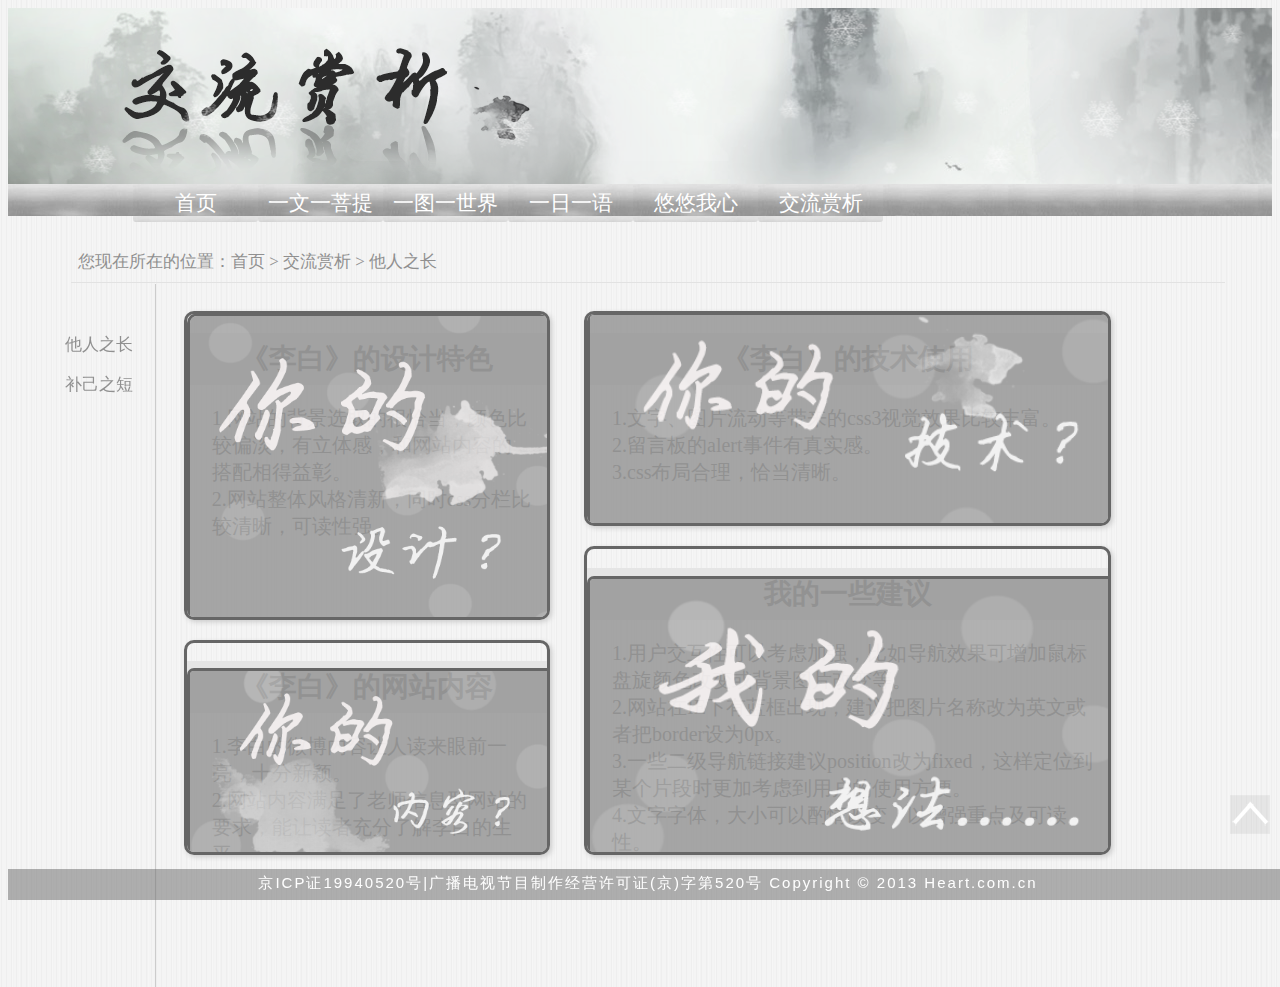
<file: html/交流赏析-他人之长.html>
<!DOCTYPE html PUBLIC "-//W3C//DTD XHTML 1.0 Transitional//EN" "http://www.w3.org/TR/xhtml1/DTD/xhtml1-transitional.dtd">
<html xmlns="http://www.w3.org/1999/xhtml">
<head>
<link rel="stylesheet" type="text/css" href="../css/all.css" />
<link rel="stylesheet" type="text/css" href="../css/conversation.css" />
<meta http-equiv="Content-Type" content="text/html; charset=utf-8" />
<title>清欢-交流赏析</title>
<style type="text/css">
body{
	background-image:url(../img/pattern.jpg);
}
#header{
	width:100%;
	height:176px;
	background-image:url(../img/headershang.png);
}
</style>
<script src="../js/jquery-2.0.2.js"></script>
<script src="../js/snow.js"></script>
</head>
<body>
<div id="header">
	<div id="lay">
    </div>
</div>
<div id="nav">
	<ul>
    	<li>&nbsp;</li>
    	<li><a href="../index.html">首页</a></li>
	  	<li><a href="一文一菩提-真情浓浓.html">一文一菩提</a>
			<ul>
  			  	<li><a href="一文一菩提-真情浓浓.html">真情浓浓</a></li>
      			<li><a href="一文一菩提-善意无价.html">善意无价</a></li>
        		<li><a href="一文一菩提-美丽如斯.html">美丽如斯</a></li>
            </ul>
        </li>
       	<li><a href="一图一世界-澄澈童心.html">一图一世界</a>
        	<ul>
            	<li><a href="一图一世界-澄澈童心.html">澄澈童心</a></li>
                <li><a href="一图一世界-灼灼其华.html">灼灼其华</a></li>
                <li><a href="一图一世界-朝花夕拾.html">朝花夕拾</a></li>
            </ul>
        </li>
        <li><a href="一日一语-古者之言.html">一日一语</a>
        	<ul>
    			<li><a href="一日一语-古者之言.html">古者之言</a></li>
    		    <li><a href="一日一语-今人之语.html">今人之语</a></li>
   			</ul>
        </li>
        <li><a href="悠悠我心-自我介绍.html">悠悠我心</a>
        	<ul>
            	<li><a href="悠悠我心-自我介绍.html">自我介绍</a></li>
                <li><a href="悠悠我心-创作心路.html">创作心路</a></li>
            </ul>
        </li>
        <li><a href="交流赏析-他人之长.html">交流赏析</a>
        	<ul>
            	<li><a href="交流赏析-他人之长.html">他人之长</a></li>
                <li><a href="交流赏析-补己之短.html">补己之短</a></li>
            </ul>
        </li>
    </ul>
</div>
<div id="bread"><span id="breadtext">您现在所在的位置：首页 > 交流赏析 > 他人之长</span><hr color="#E2E2E2" size="1px" width="90%"/></div>
<div id="nav1">
	<ul>
    	<li><a href="交流赏析-他人之长.html">他人之长</a></li>
		<li><a href="交流赏析-补己之短.html">补己之短</a></li>
    </ul>
</div>
<div id="con">
	<div class="content1">
    	<h1>《李白》的设计特色</h1>
        <p>1.网站的背景选取的很恰当，颜色比较偏淡，有立体感，和网站内容的搭配相得益彰。<br/>2.网站整体风格清新，同时css分栏比较清晰，可读性强。</p>
    	<img src="../img/con1.png" class="door1"/>
    </div>
    <div class="content2">
    	<h1>《李白》的技术使用</h1>
        <p>1.文字、图片流动等带来的css3视觉效果比较丰富。<br/>2.留言板的alert事件有真实感。<br/>3.css布局合理，恰当清晰。</p>
    	<img src="../img/con2.png" class="door2"/>
    </div>
    <div class="content3">
   		<h1>我的一些建议</h1>
        <p>1.用户交互性可以考虑加强，比如导航效果可增加鼠标盘旋颜色改变或背景图片改变等。<br/>2.网站在IE下有蓝框出现，建议把图片名称改为英文或者把border设为0px。<br/ >3.一些二级导航链接建议position改为fixed，这样定位到某个片段时更加考虑到用户的使用方便。<br/>4.文字字体，大小可以酌情改变，以增强重点及可读性。</p>
    	<img src="../img/con3.png" class="door3"/>
    </div>
    <div class="content4">
    	<h1>《李白》的网站内容</h1>
        <p>1.李白的微博内容让人读来眼前一亮，十分新颖。<br/>2.网站内容满足了老师信息型网站的要求，能让读者充分了解李白的生平。<br/></p>
    	<img src="../img/con4.png" class="door4"/>
    </div>    
</div>
<div id="backup" onClick="gotop()"><img id="backup1" src="../img/top.png" onmouseover="back1()" onmouseout="back2()"></div>
<div id="foot">
京ICP证19940520号|广播电视节目制作经营许可证(京)字第520号 Copyright © 2013 Heart.com.cn 
</div>
</body>
</html>
</file>
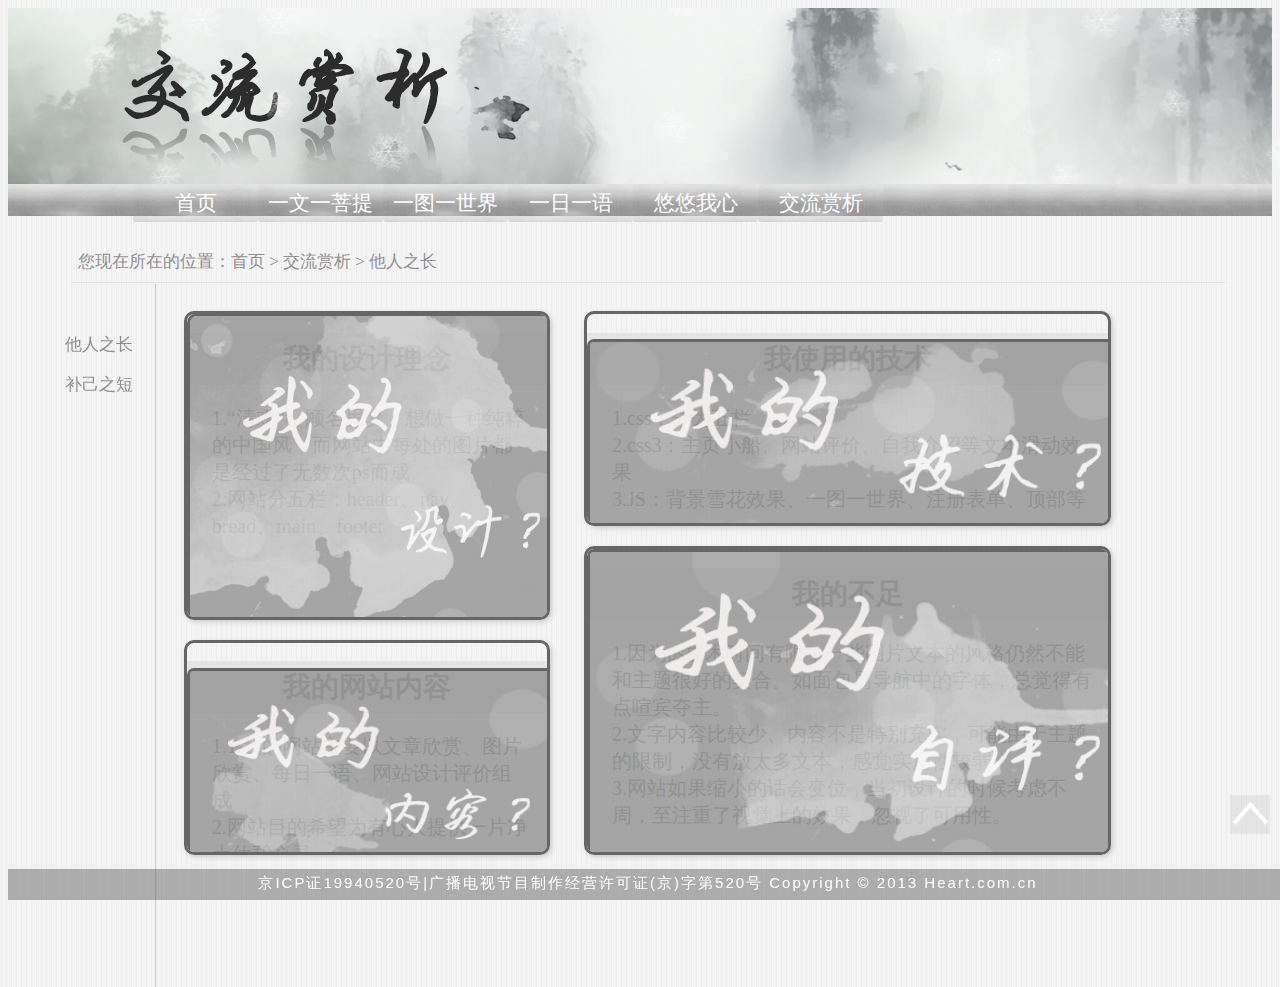
<file: html/交流赏析-补己之短.html>
<!DOCTYPE html PUBLIC "-//W3C//DTD XHTML 1.0 Transitional//EN" "http://www.w3.org/TR/xhtml1/DTD/xhtml1-transitional.dtd">
<html xmlns="http://www.w3.org/1999/xhtml">
<head>
<link rel="stylesheet" type="text/css" href="../css/all.css" />
<link rel="stylesheet" type="text/css" href="../css/conversation.css" />
<meta http-equiv="Content-Type" content="text/html; charset=utf-8" />
<title>清欢-交流赏析</title>
<style type="text/css">
body{
	background-image:url(../img/pattern.jpg);
}
#header{
	width:100%;
	height:176px;
	background-image:url(../img/headershang.png);
}
</style>
<script src="../js/jquery-2.0.2.js"></script>
<script src="../js/snow.js"></script>
</head>
<body>
<div id="header">
	<div id="lay">
    </div>
</div>
<div id="nav">
	<ul>
    	<li>&nbsp;</li>
    	<li><a href="../index.html">首页</a></li>
	  	<li><a href="一文一菩提-真情浓浓.html">一文一菩提</a>
			<ul>
  			  	<li><a href="一文一菩提-真情浓浓.html">真情浓浓</a></li>
      			<li><a href="一文一菩提-善意无价.html">善意无价</a></li>
        		<li><a href="一文一菩提-美丽如斯.html">美丽如斯</a></li>
            </ul>
        </li>
       	<li><a href="一图一世界-澄澈童心.html">一图一世界</a>
        	<ul>
            	<li><a href="一图一世界-澄澈童心.html">澄澈童心</a></li>
                <li><a href="一图一世界-灼灼其华.html">灼灼其华</a></li>
                <li><a href="一图一世界-朝花夕拾.html">朝花夕拾</a></li>
            </ul>
        </li>
        <li><a href="一日一语-古者之言.html">一日一语</a>
        	<ul>
    			<li><a href="一日一语-古者之言.html">古者之言</a></li>
    		    <li><a href="一日一语-今人之语.html">今人之语</a></li>
   			</ul>
        </li>
        <li><a href="悠悠我心-自我介绍.html">悠悠我心</a>
        	<ul>
            	<li><a href="悠悠我心-自我介绍.html">自我介绍</a></li>
                <li><a href="悠悠我心-创作心路.html">创作心路</a></li>
            </ul>
        </li>
        <li><a href="交流赏析-他人之长.html">交流赏析</a>
        	<ul>
            	<li><a href="交流赏析-他人之长.html">他人之长</a></li>
                <li><a href="交流赏析-补己之短.html">补己之短</a></li>
            </ul>
        </li>
    </ul>
</div>
<div id="bread"><span id="breadtext">您现在所在的位置：首页 > 交流赏析 > 他人之长</span><hr color="#E2E2E2" size="1px" width="90%"/></div>
<div id="nav1">
	<ul>
    	<li><a href="交流赏析-他人之长.html">他人之长</a></li>
		<li><a href="交流赏析-补己之短.html">补己之短</a></li>
    </ul>
</div>
<div id="con">
	<div class="content1">
    	<h1>我的设计理念</h1>
        <p>1.“清欢”，顾名思义，想做一种纯粹的中国风，而网站中每处的图片都是经过了无数次ps而成<br/>2.网站分五栏：header、nav、bread、main、footer</p>
    	<img src="../img/con11.png" class="door1"/>
    </div>
    <div class="content2">
    	<h1>我使用的技术</h1>
        <p>1.css：分为五栏<br/>2.css3：主页小船、网站评价、自我介绍等文本滑动效果<br/>3.JS：背景雪花效果、一图一世界、注册表单、顶部等</p>
    	<img src="../img/con21.png" class="door2"/>
    </div>
    <div class="content3">
   		<h1>我的不足</h1>
        <p>1.因为ps技术时间有限，一些图片文本的风格仍然不能和主题很好的契合。如面包屑导航中的字体，总觉得有点喧宾夺主。<br/ >2.文字内容比较少、内容不是特别充实，可能由于主题的限制，没有放太多文本，感觉实用性较弱。<br />3.网站如果缩小的话会变位，当初设计的时候考虑不周，至注重了视觉上的效果，忽视了可用性。</p>
    	<img src="../img/con31.png" class="door3"/>
    </div>
    <div class="content4">
    	<h1>我的网站内容</h1>
        <p>1.1.我的网站主要以文章欣赏、图片欣赏、每日一语、网站设计评价组成<br/>2.网站目的希望为有心人提供一片净土休憩心灵。<br/></p>
    	<img src="../img/con41.png" class="door4"/>
    </div>    
</div>
<div id="backup" onClick="gotop()"><img id="backup1" src="../img/top.png" onmouseover="back1()" onmouseout="back2()"></div>
<div id="foot">
京ICP证19940520号|广播电视节目制作经营许可证(京)字第520号 Copyright © 2013 Heart.com.cn 
</div>
</body>
</html>
</file>
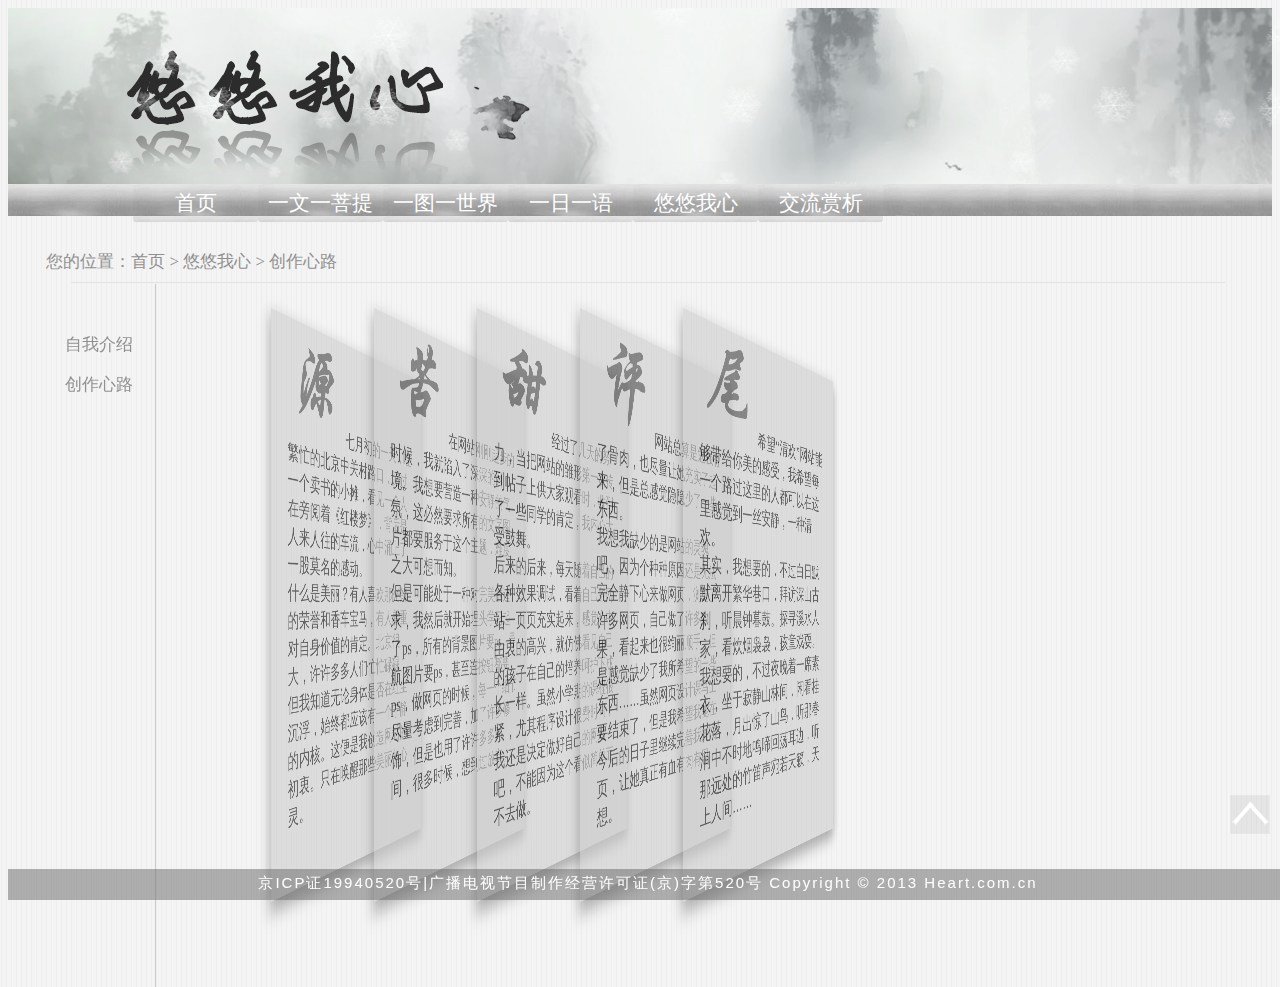
<file: html/悠悠我心-创作心路.html>
<!DOCTYPE html PUBLIC "-//W3C//DTD XHTML 1.0 Transitional//EN" "http://www.w3.org/TR/xhtml1/DTD/xhtml1-transitional.dtd">
<html xmlns="http://www.w3.org/1999/xhtml">
<head>
<link rel="stylesheet" type="text/css" href="../css/all.css" />
<link rel="stylesheet" type="text/css" href="../css/wind.css" />
<meta http-equiv="Content-Type" content="text/html; charset=utf-8" />
<title>清欢-悠悠我心</title>
<style type="text/css">
body{
	background-image:url(../img/pattern.jpg);
}
#header{
	width:100%;
	height:176px;
	background-image:url(../img/headerxin.png);
}
</style>
<script src="../js/jquery-2.0.2.js"></script>
<script src="../js/snow.js"></script>
</head>
<body>
<div id="header">
	<div id="lay">
    </div>
</div>
<div id="nav">
	<ul>
    	<li>&nbsp;</li>
    	<li><a href="../index.html">首页</a></li>
	  	<li><a href="一文一菩提-真情浓浓.html">一文一菩提</a>
			<ul>
  			  	<li><a href="一文一菩提-真情浓浓.html">真情浓浓</a></li>
      			<li><a href="一文一菩提-善意无价.html">善意无价</a></li>
        		<li><a href="一文一菩提-美丽如斯.html">美丽如斯</a></li>
            </ul>
        </li>
       	<li><a href="一图一世界-澄澈童心.html">一图一世界</a>
        	<ul>
            	<li><a href="一图一世界-澄澈童心.html">澄澈童心</a></li>
                <li><a href="一图一世界-灼灼其华.html">灼灼其华</a></li>
                <li><a href="一图一世界-朝花夕拾.html">朝花夕拾</a></li>
            </ul>
        </li>
        <li><a href="一日一语-古者之言.html">一日一语</a>
        	<ul>
    			<li><a href="一日一语-古者之言.html">古者之言</a></li>
    		    <li><a href="一日一语-今人之语.html">今人之语</a></li>
   			</ul>
        </li>
        <li><a href="悠悠我心-自我介绍.html">悠悠我心</a>
        	<ul>
            	<li><a href="悠悠我心-自我介绍.html">自我介绍</a></li>
                <li><a href="悠悠我心-创作心路.html">创作心路</a></li>
            </ul>
        </li>
        <li><a href="交流赏析-他人之长.html">交流赏析</a>
        	<ul>
            	<li><a href="交流赏析-他人之长.html">他人之长</a></li>
                <li><a href="交流赏析-补己之短.html">补己之短</a></li>
            </ul>
        </li>
    </ul>
</div>
<div id="bread">&nbsp;&nbsp;&nbsp;&nbsp;&nbsp;&nbsp;&nbsp;&nbsp;&nbsp;您的位置：首页 > 悠悠我心 > 创作心路<hr color="#E2E2E2" size="1px" width="90%"/></div>
<div id="nav1">
	<ul>
    	<li><a href="悠悠我心-自我介绍.html">自我介绍</a></li>
        <li><a href="#">创作心路</a></li>
    </ul>
</div>
<div id="wind">
	<div class="wind1"><img src="../img/road1.png" class="roadpic" />七月初的一天，在繁忙的北京中关村路口，路过一个卖书的小摊，看见一个人在旁阅着《红楼梦》，背后是人来人往的车流，心中涌上了一股莫名的感动。<br/>什么是美丽？有人喜欢那光鲜的荣誉和香车宝马，有人着重对自身价值的肯定。北京很大，许许多多人们忙忙碌碌，但我知道无论身体是否在红尘沉浮，始终都应该有一个宁静的内核。这便是我创造网站的初衷。只在唤醒那些美丽的心灵。
     </div>
    <div class="wind1"><img src="../img/road2.png" class="roadpic" />在网站刚刚起步的时候，我就陷入了深深的困境。我想要营造一种安静的气氛，这必然要求所有的文字图片都要服务于这个主题，难度之大可想而知。<br/>但是可能处于一种对完美的追求，我然后就开始埋头学习起了ps，所有的背景图片要ps，导航图片要ps，甚至连按钮都要ps，做网页的时候，每一个细节尽量考虑到完善，加了许多修饰，但是也用了许许多多时间，很多时候，想到过放弃。</div>
    <div class="wind1"><img src="../img/road3.png" class="roadpic" />经过了几天的努力，当把网站的雏形第一次传到帖子上供大家观看时，收到了一些同学的肯定，我内心大受鼓舞。<br/>后来的后来，每天随着自己的各种效果调试，看着自己的网站一页页充实起来，感觉心中由衷的高兴，就仿佛看见自己的孩子在自己的培养呵护下成长一样。虽然小学期的课程很紧，尤其程序设计很费时间，我还是决定做好自己的网站吧，不能因为这个看似简单而不去做。</div>
    <div class="wind1"><img src="../img/road5.png" class="roadpic" />网站总算是勉强有了骨肉，也尽量让她充实了起来，但是总感觉隐隐少了一些东西。<br/>我想我缺少的是网站的灵魂吧，因为个种种原因还是无法完全静下心来做网页，浏览了许多网页，自己做了许多效果，看起来也很绚丽顺手，但是感觉缺少了我所希望的一些东西……虽然网页设计课马上要结束了，但是我希望我能在今后的日子里继续完善我的网页，让她真正有血有肉有思想。</div>
    <div class="wind1"><img src="../img/road4.png" class="roadpic" />希望“清欢”网站能够带给你美的感受，我希望每一个路过这里的人都可以在这里感觉到一丝安静，一种清欢。<br/>其实，我想要的，不过白日默默离开繁华巷口，拜访深山古刹，听晨钟暮鼓。探寻溪水人家，看炊烟袅袅，孩童戏耍。 我想要的，不过夜晚着一席素衣，坐于寂静山林间，闲看桂花落，月出惊了山鸟，听那春涧中不时地鸣啼回荡耳边，听那远处的竹笛声宛若天籁，天上人间……</div>
</div>
<div id="backup" onClick="gotop()"><img id="backup1" src="../img/top.png" onmouseover="back1()" onmouseout="back2()"></div>
<div id="foot">
京ICP证19940520号|广播电视节目制作经营许可证(京)字第520号 Copyright © 2013 Heart.com.cn 
</div>
</body>
</html>
</file>
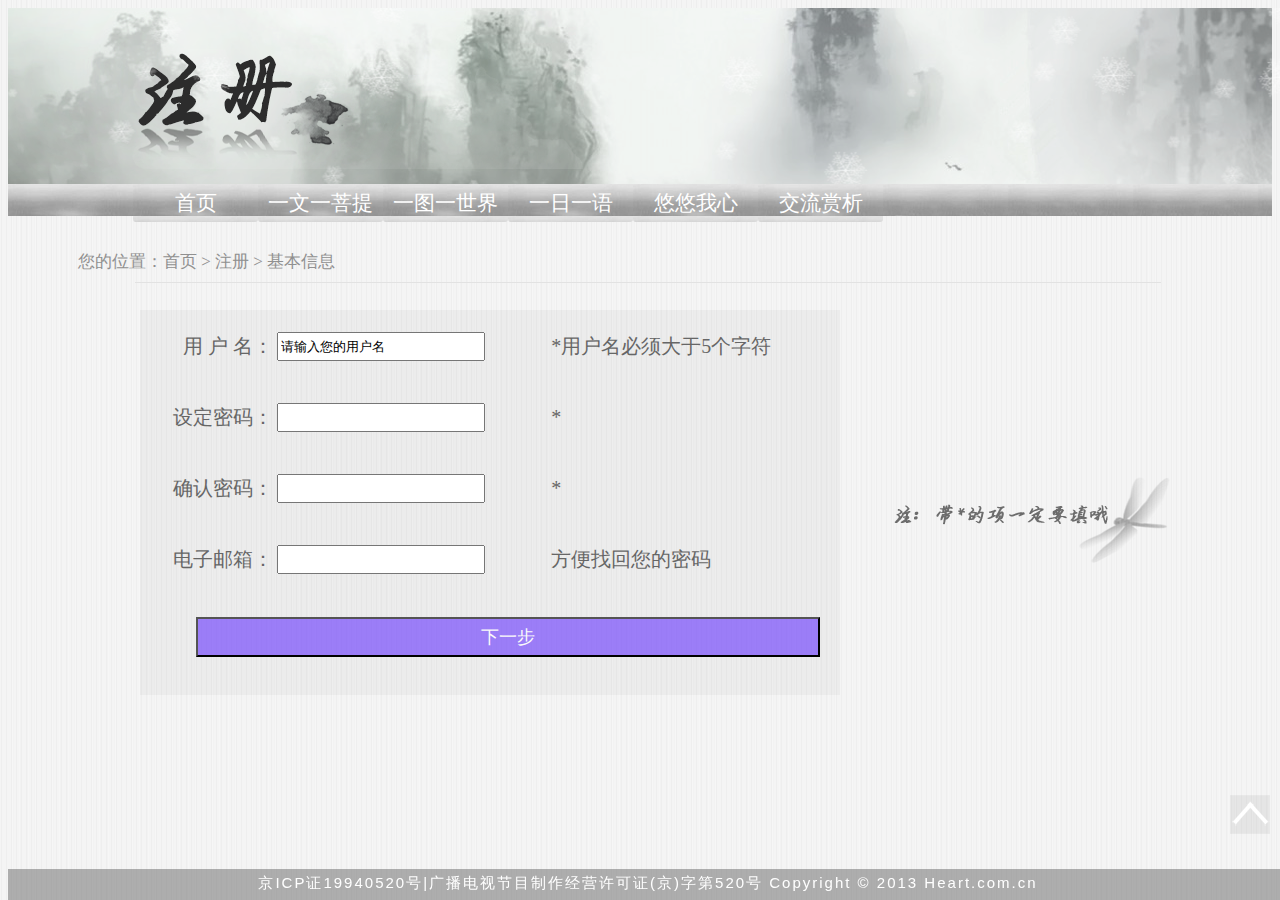
<file: html/注册-基本信息.html>
<!DOCTYPE html PUBLIC "-//W3C//DTD XHTML 1.0 Transitional//EN" "http://www.w3.org/TR/xhtml1/DTD/xhtml1-transitional.dtd">
<html xmlns="http://www.w3.org/1999/xhtml">
<head>
<link rel="stylesheet" type="text/css" href="../css/all.css" />
<meta http-equiv="Content-Type" content="text/html; charset=utf-8" />
<title>清欢-注册</title>
<style type="text/css">
body{
	background-image:url(../img/pattern.jpg);
}
p{
	color:#666;
	font-family:"黑体";
	font-size:20px;
}
.blanket{
	width:200px;
	height:23px;
}
#register{
	top:310px;
	left:140px;
	position:absolute;
}
#header{
	width:100%;
	height:176px;
	background-image:url(../img/header.png);
}
#button{
	width:90%;
	height:40px;
	background-color:rgba(102,51,255,0.60);
	margin-top:20px;
	margin-bottom:35px;
	font:22px "黑体";
	color:#FAFAFA;
	-webkit-transition: all 0.2s linear;
	-moz-transition: all 0.2s linear;
	-o-transition: all 0.2s linear;
}
#button:hover{
	background-color:rgba(102,51,255,0.87);
}
#starflag{
	position: absolute;
	right: 102px;
	top: 467px;
	animation: mystar 5s linear 0s infinite;
	-webkit-animation: mystar 5s linear 0s infinite;
	-moz-animation: mystar 5s linear 0s infinite;
}
@-webkit-keyframes mystar{
	0% {right:102px;top:467px;}
	50% {right:130px;top:467px;}
	100% {right:102px;top:467px;}
}
@-moz-keyframes mystar{
	0% {right:102px;top:467px;}
	50% {right:130px;top:467px;}
	100% {right:102px;top:467px;}
}
@keyframes mystar{
	0% {right:102px;top:467px;}
	50% {right:130px;top:467px;}
	100% {right:102px;top:467px;}
}

</style>
<script src="../js/jquery-2.0.2.js"></script>
<script src="../js/snow.js"></script>
<script type="text/javascript">
function checkname(){
	if(username.value.length==0)
	alert("请输入用户名");
	else if(username.value.length<5)
	alert("用户名长度请大于5个字符");
}
function checkblank1(){
	document.getElementById("username").value="";
}
function checkpassword(){
	x=document.getElementById('safe');
	if(key.value.length==0)
	{x.innerHTML="请输入密码";}
	else if(key.value.length<=6)
	{x.innerHTML="密码强度小";}
	else if(key.value.length>=10)
	{x.innerHTML="密码强度大";}
	else
	{x.innerHTML="密码强度中";}
	
}
function check(){
	if(key1.value!=key.value)
	{
		alert("密码不一致，请重新输入");
		key1.value=null;
	}
}
</script>
</head>
<body>
<div id="header">
	<div id="lay">
    </div>
</div>
<div id="nav">
	<ul>
    	<li>&nbsp;</li>
    	<li><a href="../index.html">首页</a></li>
	  	<li><a href="一文一菩提-真情浓浓.html">一文一菩提</a>
			<ul>
  			  	<li><a href="一文一菩提-真情浓浓.html">真情浓浓</a></li>
      			<li><a href="一文一菩提-善意无价.html">善意无价</a></li>
        		<li><a href="一文一菩提-美丽如斯.html">美丽如斯</a></li>
            </ul>
        </li>
       	<li><a href="一图一世界-澄澈童心.html">一图一世界</a>
        	<ul>
            	<li><a href="一图一世界-澄澈童心.html">澄澈童心</a></li>
                <li><a href="一图一世界-灼灼其华.html">灼灼其华</a></li>
                <li><a href="一图一世界-朝花夕拾.html">朝花夕拾</a></li>
            </ul>
        </li>
        <li><a href="一日一语-古者之言.html">一日一语</a>
        	<ul>
    			<li><a href="一日一语-古者之言.html">古者之言</a></li>
    		    <li><a href="一日一语-今人之语.html">今人之语</a></li>
   			</ul>
        </li>
        <li><a href="悠悠我心-自我介绍.html">悠悠我心</a>
        	<ul>
            	<li><a href="悠悠我心-自我介绍.html">自我介绍</a></li>
                <li><a href="悠悠我心-创作心路.html">创作心路</a></li>
            </ul>
        </li>
        <li><a href="交流赏析-他人之长.html">交流赏析</a>
        	<ul>
            	<li><a href="交流赏析-他人之长.html">他人之长</a></li>
                <li><a href="交流赏析-补己之短.html">补己之短</a></li>
            </ul>
        </li>
    </ul>
</div>
<div id="bread"><span id="breadtext">您的位置：首页 > 注册 > 基本信息</span><hr color="#E2E2E2" size="1px" width="80%"/></div>
<div id="register">
	<form>
	<table border="0px" width="700px" height="300px" style="background-color:rgba(102,102,102,0.05)">
		<tr>
			<td>
	    		<p align="right">用&nbsp;户&nbsp;名：</p>	
	        </td>
	     	<td>
	    		<input type="text" id="username" class="blanket" onblur="checkname()" value="请输入您的用户名" onfocus="checkblank1()"/>
	        </td>
	      	<td>
				<p>*用户名必须大于5个字符</p>    	
			</td>
		</tr>
    	<tr>
			<td>
    			<p align="right">设定密码：</p>
	        </td>
    	 	<td>
    			<input type="password" id="key" onblur="checkpassword()" class="blanket"/>
 	 	  	</td>
    	  	<td>
    			<p id="safe">*</p>
 	       </td>
		</tr>
    	<tr>
			<td>
	    		<p align="right">确认密码：</p>
    	    </td>
     		<td>
	    	<input type="password" id="key1"  class="blanket" onblur="check()"/>
  		  	</td>
      		<td>
	    		<p>*</p>
    	    </td> 
		</tr>   
    	</tr>
		<tr>
			<td>
    			<p align="right">电子邮箱：</p>
        	</td>
     		<td>
    			<input type="text"  class="blanket"/>
  	 		</td>
     	   <td>
     		   	<p>方便找回您的密码</p>
     	   </td>
		</tr>    
    	
    	<tr><th colspan="3">
            &nbsp;&nbsp;&nbsp;&nbsp;&nbsp;&nbsp;&nbsp;&nbsp;&nbsp;<a href="注册-更多信息.html"><input type="button" value="下一步" id="button" onclick="check()" style="font-size:18px" /></a></th>
        </tr>
	</table>
	<br />
	<br />
	<br />

	</form>
</div>
<img src="../img/starflag.png" id="starflag"/>
<div id="backup" onClick="gotop()"><img id="backup1" src="../img/top.png" onmouseover="back1()" onmouseout="back2()">
</div>
<div id="foot">
京ICP证19940520号|广播电视节目制作经营许可证(京)字第520号 Copyright © 2013 Heart.com.cn 
</div>
</body>
</html>
</file>
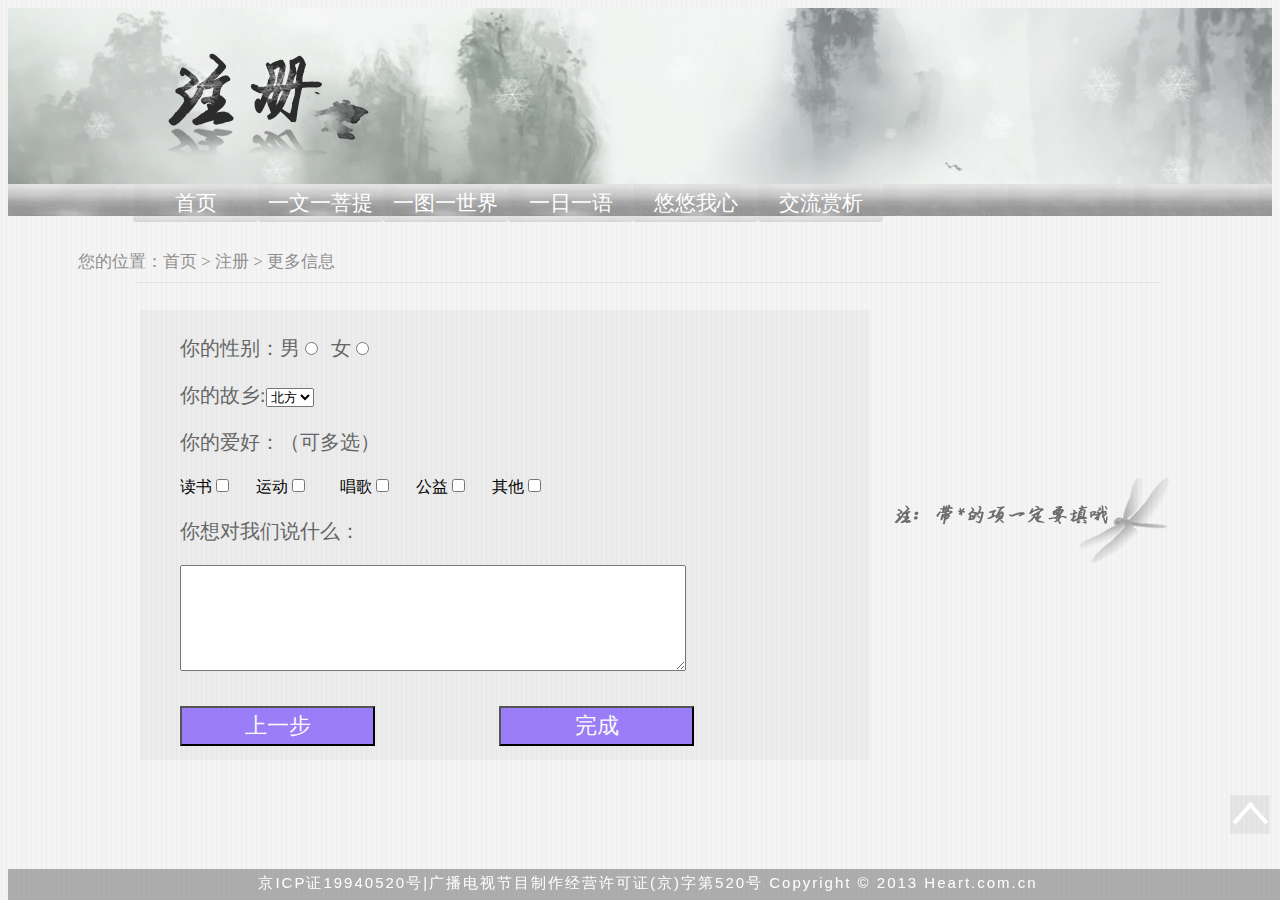
<file: html/注册-更多信息.html>
<!DOCTYPE html PUBLIC "-//W3C//DTD XHTML 1.0 Transitional//EN" "http://www.w3.org/TR/xhtml1/DTD/xhtml1-transitional.dtd">
<html xmlns="http://www.w3.org/1999/xhtml">
<head>
<link rel="stylesheet" type="text/css" href="../css/all.css" />
<meta http-equiv="Content-Type" content="text/html; charset=utf-8" />
<title>清欢-注册</title>
<style type="text/css">
body{
	background-image:url(../img/pattern.jpg);
}
p{
	color:#666;
	font-family:"黑体";
	font-size:20px;
}
.blanket{
	width:200px;
	height:23px;
}
#register{
	top:310px;
	left:140px;
	width:650px;
	height:440px;
	position:absolute;
	background-color:rgba(102,102,102,0.05);
	padding:5px 40px;
}
#header{
	width:100%;
	height:176px;
	background-image:url(../img/header1zhuce.png);
}

.button{
	width:30%;
	height:40px;
	background-color:rgba(102,51,255,0.60);
	margin-top:35px;
	margin-bottom:35px;
	font:22px "黑体";
	color:#FAFAFA;
	-webkit-transition: all 0.2s linear;
	-moz-transition: all 0.2s linear;
	-o-transition: all 0.2s linear;
}
.button:hover{
	background-color:rgba(102,51,255,0.87);
}
#textarea{
	width:500px;
	height:100px;
}
#starflag{
	position: absolute;
	right: 102px;
	top: 467px;
	animation: mystar 5s linear 0s infinite;
	-webkit-animation: mystar 5s linear 0s infinite;
	-moz-animation: mystar 5s linear 0s infinite;
}
@-webkit-keyframes mystar{
	0% {right:102px;top:467px;}
	50% {right:130px;top:467px;}
	100% {right:102px;top:467px;}
}
@-moz-keyframes mystar{
	0% {right:102px;top:467px;}
	50% {right:130px;top:467px;}
	100% {right:102px;top:467px;}
}
@keyframes mystar{
	0% {right:102px;top:467px;}
	50% {right:130px;top:467px;}
	100% {right:102px;top:467px;}
}
#hign{
	height:535px;
	width:200px;
	z-index:-100;
}
</style>
<script src="../js/jquery-2.0.2.js"></script>
<script src="../js/snow.js"></script>
<script type="text/javascript">
function textarea(){
	document.getElementById("textarea").value="";
}
</script>
</head>
<body>
<div id="header">
	<div id="lay">
    </div>
</div>
<div id="nav">
	<ul>
    	<li>&nbsp;</li>
    	<li><a href="../index.html">首页</a></li>
	  	<li><a href="一文一菩提-真情浓浓.html">一文一菩提</a>
			<ul>
  			  	<li><a href="一文一菩提-真情浓浓.html">真情浓浓</a></li>
      			<li><a href="一文一菩提-善意无价.html">善意无价</a></li>
        		<li><a href="一文一菩提-美丽如斯.html">美丽如斯</a></li>
            </ul>
        </li>
       	<li><a href="一图一世界-澄澈童心.html">一图一世界</a>
        	<ul>
            	<li><a href="一图一世界-澄澈童心.html">澄澈童心</a></li>
                <li><a href="一图一世界-灼灼其华.html">灼灼其华</a></li>
                <li><a href="一图一世界-朝花夕拾.html">朝花夕拾</a></li>
            </ul>
        </li>
        <li><a href="一日一语-古者之言.html">一日一语</a>
        	<ul>
    			<li><a href="一日一语-古者之言.html">古者之言</a></li>
    		    <li><a href="一日一语-今人之语.html">今人之语</a></li>
   			</ul>
        </li>
        <li><a href="悠悠我心-自我介绍.html">悠悠我心</a>
        	<ul>
            	<li><a href="悠悠我心-自我介绍.html">自我介绍</a></li>
                <li><a href="悠悠我心-创作心路.html">创作心路</a></li>
            </ul>
        </li>
        <li><a href="交流赏析-他人之长.html">交流赏析</a>
        	<ul>
            	<li><a href="交流赏析-他人之长.html">他人之长</a></li>
                <li><a href="交流赏析-补己之短.html">补己之短</a></li>
            </ul>
        </li>
    </ul>
</div>
<div id="bread"><span id="breadtext">您的位置：首页 > 注册 > 更多信息</span><hr color="#E2E2E2" size="1px" width="80%"/></div>
<div id="register">
	<form>
        <p>你的性别：<label for="boy">男</label><input type="radio" name="sex" id="boy"><label for="girl">&nbsp;&nbsp;女</label><input type="radio" id="girl" name="sex"></p>
        <p>你的故乡:<select><option value="北方">北方</option><option value="南方">南方</option><option value="西南">西南</option><option value="西北">西北</option></select></p>
        <p>你的爱好：（可多选）</p><label for="book">读书</label><input type="checkbox" id="book">&nbsp;&nbsp;&nbsp;&nbsp;&nbsp;&nbsp;<label for="sports">运动</label><input type="checkbox" id="sports">&nbsp;&nbsp;&nbsp;&nbsp;&nbsp;&nbsp;&nbsp;&nbsp;<label for="sing">唱歌</label><input type="checkbox" id="sing">&nbsp;&nbsp;&nbsp;&nbsp;&nbsp;&nbsp;<label for="charity">公益</label><input type="checkbox" id="charity">&nbsp;&nbsp;&nbsp;&nbsp;&nbsp;&nbsp;<label for="else">其他</label><input type="checkbox" id="else">
        <p>你想对我们说什么：</p><textarea id="textarea"></textarea><br/>
		<a href="注册-基本信息.html"><input type="button" value="上一步" class="button"/></a>&nbsp;&nbsp;&nbsp;&nbsp;&nbsp;&nbsp;&nbsp;&nbsp;&nbsp;&nbsp;&nbsp;&nbsp;&nbsp;&nbsp;&nbsp;&nbsp;&nbsp;&nbsp;&nbsp;&nbsp;&nbsp;&nbsp;&nbsp;&nbsp;&nbsp;&nbsp;&nbsp;&nbsp;&nbsp;&nbsp;
        <a href="../index.html"><input type="button" value="完成" class="button" onclick="alert("注册成功！愿与您分享在同一片天空")"/></a>

	</form>
</div>
<img src="../img/starflag.png" id="starflag"/>
<div id="backup" onClick="gotop()"><img id="backup1" src="../img/top.png" onmouseover="back1()" onmouseout="back2()">
</div>
<div id="hign"></div>
<div id="foot">
京ICP证19940520号|广播电视节目制作经营许可证(京)字第520号 Copyright © 2013 Heart.com.cn 
</div>
</body>
</html>
</file>
<file: css/index.css>
@charset "utf-8";
/* CSS Document */

body{
	background:url(img/background1.png) #FBFBFB;
	background-repeat:no-repeat;
	background-position:top;
}
#wen{
	position: absolute;
	left: 875px;
	top: 282px;
	border: 0px;
}
#loginclick{
	position: absolute;
	left: 1255px;
	top: 21px;
	cursor:pointer;
}
#tu{
	position: absolute;
	left: 939px;
	top: 282px;
	border:0px;
}
#yu{
	position: absolute;
	left: 1002px;
	top: 280px;
	border:0px;
}
#xin{
	position: absolute;
	left: 1065px;
	top: 282px;
	border:0px;
}
#shang{
	position: absolute;
	left: 1128px;
	top: 280px;
	border:0px;
}
#log{
	border:3px;
	width:50%;
	height:400px;
	opacity:0.96;
	position:absolute;
	top:100px;
	left:350px;
	display:none;
	background-color:#F7F7F7;
	box-shadow:0px 0px 20px 5px #999999;
	-webkit-box-shadow:0px 0px 20px 5px #999999;
	-moz-box-shadow:0px 0px 20px 5px #999999;
}

#log21{
	margin-left:25px;
}
.information{
	font-size:13px;
	margin-bottom:5px;
	margin-top:20px;
	
}
.information1{
	text-align:center;
	font-size:18px;
	font-family:"黑体";
	color:#666;
	margin-top:40px;
	margin-bottom:30px;
}
.blank{
	width:85%;
	height:25px;
}
#blank1{
	width:87%;
	height:35px;
	background-color:rgba(102,51,255,0.60);
	margin-top:40px;
	margin-bottom:35px;
	font:18px "黑体";
	color:#FAFAFA;
	-webkit-transition: all 0.1s linear;
	-moz-transition: all 0.1s linear;
	transition: all 0.1s linear;
}
#blank1:hover{
	background-color:rgba(102,51,255,0.99);
}
#question{
	margin-left:35px;
	font-size:13px;
	color:#666;
	padding-right:50px;
}
#register{
	font-size:16px;
	color:#999;
}
.informationx{
	margin-left:285px;
	margin-top:-1px;
	font-size:20px;
	color:black;
}
.informationx:hover{
	color:red;
}

div#ship{
	height: 100px;
	width: 100px;
	border: 0px;
	position: absolute;
	left: 650px;
	bottom: 161px;
	animation: myship 80s linear 0s infinite;
	-webkit-animation: myship 80s linear 0s infinite;
	-moz-animation: myship 80s linear 0s infinite;
}
@-webkit-keyframes myship{
	0% {left:50px;top:300px;-webkit-transform:rotate(0deg) scale(0.5,0.5);}
	5% {left:190px;top:325px;-webkit-transform:rotate(20deg) scale(0.6,0.6);}
	10% {left:200px;top:335px;-webkit-transform:rotate(0deg) scale(0.6,0.6);}
	15% {left:250px;top:345px;-webkit-transform:rotate(7deg) scale(0.6,0.6);}
	20% {left:400px;top:350px;-webkit-transform:rotate(-7deg) scale(0.65,0.65);}
	30% {left:600px;top:350px;-webkit-transform:rotate(5deg) scale(0.8,0.8);}
	40% {left:800px;top:370px;-webkit-transform:rotate(-5deg) scale(0.9,0.9);}
	50% {left:1100px;top:355px;-webkit-transform:rotate(10deg) scale(1,1);}
	60% {left:850px;top:390px;-webkit-transform:rotate(-5deg) scale(1.2,1.2);}
	70% {left:600px;top:390px;-webkit-transform:rotate(5deg) scale(1.3,1.3);}
	78% {left:450px;top:400px;-webkit-transform:rotate(-5deg) scale(1.4,1.4);}
	85% {left:250px;top:380px;-webkit-transform:rotate(3deg) scale(1.3,1.3);}
	90% {left:190px;top:350px;-webkit-transform:rotate(10deg) scale(1,1);}
	95% {left:100px;top:330px;-webkit-transform:rotate(-10deg) scale(0.8,0.8);}
	100% {left:50px;top:300px;-webkit-transform:rotate(0deg) scale(0.5,0.5);}
}
@-moz-keyframes myship{
	0% {left:50px;top:300px;-moz-transform:rotate(0deg) scale(0.5,0.5);}
	5% {left:190px;top:325px;-moz-transform:rotate(20deg) scale(0.6,0.6);}
	10% {left:200px;top:335px;-moz-transform:rotate(0deg) scale(0.6,0.6);}
	15% {left:250px;top:345px;-moz-transform:rotate(7deg) scale(0.6,0.6);}
	20% {left:400px;top:350px;-moz-transform:rotate(-7deg) scale(0.65,0.65);}
	30% {left:600px;top:350px;-moz-transform:rotate(5deg) scale(0.8,0.8);}
	40% {left:800px;top:370px;-moz-transform:rotate(-5deg) scale(0.9,0.9);}
	50% {left:1100px;top:355px;-moz-transform:rotate(10deg) scale(1,1);}
	60% {left:850px;top:390px;-moz-transform:rotate(-5deg) scale(1.2,1.2);}
	70% {left:600px;top:390px;-moz-transform:rotate(5deg) scale(1.3,1.3);}
	78% {left:450px;top:400px;-moz-transform:rotate(-5deg) scale(1.4,1.4);}
	85% {left:250px;top:380px;-moz-transform:rotate(3deg) scale(1.3,1.3);}
	90% {left:190px;top:350px;-moz-transform:rotate(10deg) scale(1,1);}
	95% {left:100px;top:330px;-moz-transform:rotate(-10deg) scale(0.8,0.8);}
	100% {left:50px;top:300px;-moz-transform:rotate(0deg) scale(0.5,0.5);}
}
@-ms-keyframes myship{
	0% {left:50px;top:300px;-ms-transform:rotate(0deg) scale(0.5,0.5);}
	5% {left:190px;top:325px;-ms-transform:rotate(20deg) scale(0.6,0.6);}
	10% {left:200px;top:335px;-ms-transform:rotate(0deg) scale(0.6,0.6);}
	15% {left:250px;top:345px;-ms-transform:rotate(7deg) scale(0.6,0.6);}
	20% {left:400px;top:350px;-ms-transform:rotate(-7deg) scale(0.65,0.65);}
	30% {left:600px;top:350px;-ms-transform:rotate(5deg) scale(0.8,0.8);}
	40% {left:800px;top:370px;-ms-transform:rotate(-5deg) scale(0.9,0.9);}
	50% {left:1100px;top:355px;-ms-transform:rotate(10deg) scale(1,1);}
	60% {left:850px;top:390px;-ms-transform:rotate(-5deg) scale(1.2,1.2);}
	70% {left:600px;top:390px;-ms-transform:rotate(5deg) scale(1.3,1.3);}
	78% {left:450px;top:400px;-ms-transform:rotate(-5deg) scale(1.4,1.4);}
	85% {left:250px;top:380px;-ms-transform:rotate(3deg) scale(1.3,1.3);}
	90% {left:190px;top:350px;-ms-transform:rotate(10deg) scale(1,1);}
	95% {left:100px;top:330px;-ms-transform:rotate(-10deg) scale(0.8,0.8);}
	100% {left:50px;top:300px;-ms-transform:rotate(0deg) scale(0.5,0.5);}
}
@keyframes myship{
	0% {left:50px;top:300px;transform:rotate(0deg) scale(0.5,0.5);}
	5% {left:190px;top:325px;transform:rotate(20deg) scale(0.6,0.6);}
	10% {left:200px;top:335px;transform:rotate(0deg) scale(0.6,0.6);}
	15% {left:250px;top:345px;transform:rotate(7deg) scale(0.6,0.6);}
	20% {left:400px;top:350px;transform:rotate(-7deg) scale(0.65,0.65);}
	30% {left:600px;top:350px;transform:rotate(5deg) scale(0.8,0.8);}
	40% {left:800px;top:370px;transform:rotate(-5deg) scale(0.9,0.9);}
	50% {left:1100px;top:355px;transform:rotate(10deg) scale(1,1);}
	60% {left:850px;top:390px;transform:rotate(-5deg) scale(1.2,1.2);}
	70% {left:600px;top:390px;transform:rotate(5deg) scale(1.3,1.3);}
	78% {left:450px;top:400px;transform:rotate(-5deg) scale(1.4,1.4);}
	85% {left:250px;top:380px;transform:rotate(3deg) scale(1.3,1.3);}
	90% {left:190px;top:350px;transform:rotate(10deg) scale(1,1);}
	95% {left:100px;top:330px;transform:rotate(-10deg) scale(0.8,0.8);}
	100% {left:50px;top:300px;transform:rotate(0deg) scale(0.5,0.5);}
}
</file>
<file: css/all.css>
body{
	background-image:url(../img/pattern.jpg);
}
#backup{
	position:fixed;
	cursor:pointer;
	bottom:15px;
	right:-40px;
	width:90px;
	height:90px;
}
#lay{
	width:1366px;
	height:200px;
	background-image:url(../img/snow1.png);
}
#header{
	width:100%;
	height:176px;
}
#nav{
	margin-top:0px;
	background-image:url(../img/nav.jpg);
	background-repeat:no-repeat;
	height:103px;
	z-index:999;
}
#nav ul{
	list-style:none;
	padding:0px;
	margin:0px;
}
#nav ul li{
	width:125px;
	margin:0px;
	padding:0px;
	float:left;
}
#nav ul li ul{
	display:none;
	top:100px;
}
#nav ul li a{
	text-decoration:none;
	display:block;
	padding:5px;
	background-image:url(../img/nav2.jpg);
	color:#FFF;
	font-size:21px;
	font-family:"华文行楷";
	text-align:center;
	border-radius:3px;

}
#nav a:hover{
	background-image:url(../img/nav1.jpg);
	font-size:22px;
}
#nav li:hover ul{
	display:block;
}
#nav1{
	position:absolute;
	left:20px;
	top:284px;
	padding-top:33px;
	padding-left:5px;
	padding-right:15px;
	width:auto;
	height:670px;
	border-right:thin solid #CCC;
}
#nav1 ul{
	list-style:none;
}
#nav1 ul li{
	height:35px;
	margin-top:5px;
	width:75px;
	
}
#nav1 ul li a{
	text-decoration:none;
	font-size:17px;
	font-family:"宋体";
	display:block;
	background-image:url(../img/li.png);
	width:77px;
	height:35px;
	color:#909090;
	font-family:"楷体";
		position:fixed;
}

#nav1 a:link{
	color:#909090;
}
#nav1 a:hover{
	color:#000;
	font-weight:bold;
	background-image:url(../img/li1.png);
}
body{
	background-image:url(../img/pattern.jpg);
}
#bread{
	position:absolute;
	width:100%;
	height:50px;
	top:250px;
	color:#909090;
	font-size:17px;
	font-family:"黑体";
	z-index:-100;
}
#bread #breadtext{
	padding-left:70px;
}
#foot{
	padding-top:5px;
	padding-bottom:3px;
	position:fixed;
	width: 100%;
	height: 23px;
	bottom:0px;
	letter-spacing:2px;
	text-align: center;
	font-family: Verdana, Geneva, sans-serif;
	font-size: 15px;
	background-color:rgba(102,102,102,.5);
	color:#FFF;
	z-index:9999;
}
</file>
<file: css/dis.css>
@charset "utf-8";
#model{
	border: #E4E4E4 dashed 8px;
	width: 81%;
	position: absolute;
	left: 177px;
	top: 307px;
	overflow: hidden;
	border-radius: 25px;
	padding: 5px;
	z-index:-999;
}
#inmodel{
	width:5000%;
	float:left;
}
#model1{
	float:left;
}
#model2{
	float:left;
}
img.pic{
	width:700px;
	height:460px;
	border:#fff 10px solid;
	margin:2px 3px;
	transition:all ease-in-out 0.3s;
	-webkit-transition:all ease-in-out 0.3s;
	-moz-transition:all ease-in-out 0.3s;
	overflow:hidden;
	
	-webkit-box-shadow:3px 3px 2px #CCC;
	-moz-box-shadow:3px 3px 2px #ccc;
	box-shadow:3px 3px 2px #ccc;
	
}
img.pic:not(:hover){
	opacity:0.5;
}
img.pic:hover{
	-webkit-box-shadow:5px 5px 6px #999;
	-moz-box-shadow:5px 5px 6px #999;
	box-shadow:5px 5px 6px #999;
}
/* CSS Document */
</file>
<file: css/essay.css>
@charset "utf-8";
/* CSS Document */
#essay{
	position: absolute;
	height: 670px;
	float: right;
	width: 83%;
	background-image: url(../img/book1.png);
	background-repeat: no-repeat;
	left: 197px;
	top: 289px;
	z-index:-999;
}
#zhaiji{
	position: absolute;
	left: 162px;
	top: 437px;
	font-size: 18px;
	font-family: "华文行楷";
	color: #FFFFFF;
	background-color: rgba(51,51,51,0.01);
}
#zhaiji a{
	color:#000;
	text-decoration:none;
}
#left{
	-webkit-transition:all ease-in-out 0.35s;
	transition:all ease-in-out 0.35s;
	-moz-transition:all ease-in-out 0.35s;
	}
#left:not(:hover){
	opacity:0.5;
}
#today:not(:hover){
	opacity:1;
}
a.girl:link {
	color:#FFFFFF;
	text-decoration:none;
}
img#fengmian{
	position: absolute;
	left: 161px;
	top: 113px;
	border:0px;
	-webkit-transition:all ease-in-out 0.25s;
	transition:all ease-in-out 0.25s;
	-moz-transition:all ease-in-out 0.25s;
}

img#today
{
	position: absolute;
	left: 148px;
	top: 33px;
}
#content{
	position: absolute;
	width: 300px;
	left: 579px;
	top: 91px;
}
.contentt a{
	text-decoration:none;
	color:#000;
}
#content1{margin:auto auto 25px auto;}
#content2{margin:28px auto;}
#content3{margin:25px auto auto auto;}
.contentt:not(:hover){
	opacity:0.4;
}
h1{
	font-size:16px;
}
</file>
<file: css/onedayaword.css>
@charset "utf-8";
#picture{
	position: absolute;
	top: 335px;
	left: 204px;
	width: 1070px;
	height: 300px;
	border: 0px solid #000;
	z-index: 1;
}
#picture1{
	position: absolute;
	top: 592px;
	left: 203px;
	width: 1070px;
	height: 300px;
	border: 0px solid #000;
	z-index: 1;
}
div#hua1{
	float:left;
	width:190px;
	background-color:#FFF;
	border:#FFF 6px solid;
	margin:2px;
	-webkit-box-shadow: 1px 5px 5px rgba(0,0,0,0.1);
	box-shadow: 1px 5px 5px rgba(0,0,0,0.1);
	-moz-box-shadow: 1px 5px 5px rgba(0,0,0,0.1);
	-webkit-transition:ease 0.2s all;
	-moz-transition:ease 0.2s all;
	transition:ease 0.2s all;
}
div#hua2{
	float:left;
	width:190px;
	position:relative;
	top:75px;
	background-color:#FFF;
	border:#FFF 6px solid;
	margin:2px;
	-webkit-box-shadow: 1px 5px 5px rgba(0,0,0,0.1);
	box-shadow: 1px 5px 5px rgba(0,0,0,0.1);
	-moz-box-shadow: 1px 5px 5px rgba(0,0,0,0.1);
	-webkit-transition:ease 0.2s all;
	-moz-transition:ease 0.2s all;
	transition:ease 0.2s all;
}
div#hua3{
	float:left;
	width:190px;
	background-color:#FFF;
	border:#FFF 6px solid;
	margin:2px;
	-webkit-box-shadow: 1px 5px 5px rgba(0,0,0,0.1);
	box-shadow: 1px 5px 5px rgba(0,0,0,0.1);
	-moz-box-shadow: 1px 5px 5px rgba(0,0,0,0.1);
	-webkit-transition:ease 0.2s all;
	-moz-transition:ease 0.2s all;
	transition:ease 0.2s all;
}
div#hua4{
	float:left;
	width:190px;
	background-color:#FFF;
	border:#FFF 6px solid;
	position:relative;
	top:75px;
	margin:2px;
	-webkit-box-shadow: 1px 5px 5px rgba(0,0,0,0.1);
	box-shadow: 1px 5px 5px rgba(0,0,0,0.1);
	-moz-box-shadow: 1px 5px 5px rgba(0,0,0,0.1);
	-webkit-transition:ease 0.2s all;
	-moz-transition:ease 0.2s all;
	transition:ease 0.2s all;
}
div#hua5{
	float:left;
	width:190px;
	background-color:#FFF;
	border:#FFF 6px solid;
	margin:2px;
	-webkit-box-shadow: 1px 5px 5px rgba(0,0,0,0.1);
	box-shadow: 1px 5px 5px rgba(0,0,0,0.1);
	-moz-box-shadow: 1px 5px 5px rgba(0,0,0,0.1);
	-webkit-transition:ease 0.2s all;
	-moz-transition:ease 0.2s all;
	transition:ease 0.2s all;
}

img.pic{-webkit-transition:ease 0.2s all;}
div.word{
	display:none;
	font-size:15px;
	font-family:"宋体";
	padding-top:5px;
	background-color:#FFF;
}
div.hua:hover .word{
	display:block;
	border:#fff 10px solid;
	width:216px;
	position:relative;
	left:-8px;
	-webkit-box-shadow: 3px 5px 5px rgba(0,0,0,.1);
	box-shadow: 3px 5px 5px rgba(0,0,0,.1);
	-moz-box-shadow: 3px 5px 5px rgba(0,0,0,.1);
	
}
#hua1:hover{
	width:220px;
	height:140px;
	border:#FFF 8px solid;
}
#hua1:hover #pic1{
	width:220px;
	height:140px;
}
#hua2:hover{
	width:220px;
	height:140px;
	border:#FFF 8px solid;
}
#hua2:hover #pic2{
	width:220px;
	height:140px;
}
#hua3:hover{
	width:220px;
	height:140px;
	border:#FFF 8px solid;
}
#hua3:hover #pic3{
	width:220px;
	height:140px;
}
#hua4:hover{
	width:220px;
	height:140px;
	border:#FFF 8px solid;
}
#hua4:hover #pic4{
	width:220px;
	height:140px;
}
#hua5:hover{
	width:220px;
	height:140px;
	border:#FFF 8px solid;
}
#hua5:hover #pic5{
	width:220px;
	height:140px;
}
div.hua:not(:hover)
{
	   opacity: .5;
}
#saying{
	position: absolute;
	left: 194px;
	height: 500px;
	top: 574px;
}
/* CSS Document */
</file>
<file: css/conversation.css>
@charset "utf-8";
h1{
	font-size:28px;
	text-align:center;
	color:#9B9B9B;
	font-family:"微软雅黑";
	background-color:#E5E5E5;
	padding:7px;
}
p{
	font-size:20px;
	padding:0 15px 0 25px;
	color:#999;
	font-family:"微软雅黑";
}
#con{
	border: 0px #000000 solid;
	width: 74%;
	height: 550px;
	position: absolute;
	right: 159px;
	top: 301px;
	z-index:-999;
}
.content1{
	border: 3px #666 solid;
	border-radius:10px;
	box-shadow:2px 2px 5px #CCC;
	-webkit-box-shadow:2px 2px 5px #CCC;
	-moz-box-shadow:2px 2px 5px #CCC;
	width: 38%;
	height: 55%;
	margin: 10px;
	float: left;
	overflow:hidden;
	z-index:999;

}
.door1{
	position:relative;
	width:380px;
	height:305px;
	bottom:247px;
	border:3px #666 solid;
	border-radius:10px;
	-webkit-transition: all .4s linear;
	-moz-transition: all .4s linear;
	transition: all .4s linear;
}
.content1:hover .door1{
	bottom:-60px;
}
.content2{
	border: 3px #666 solid;
	border-radius:10px;
	box-shadow:2px 2px 5px #CCC;
	-webkit-box-shadow:2px 2px 5px #CCC;
	-moz-box-shadow:2px 2px 5px #CCC;
	overflow:hidden;
	width:55%;
	height:38%;
	margin:10px;
	float:right;
}
.door2{
	position:relative;
	width:550px;
	height:210px;
	bottom:194px;
	border:3px #666 solid;
	border-radius:7px;
	-webkit-transition: all .4s linear;
	-moz-transition: all .4s linear;
	transition: all .4s linear;
}
.content2:hover .door2{
	bottom:-35px;
}
.content3{
	border: 3px #666 solid;
	border-radius:10px;
	box-shadow:2px 2px 5px #CCC;
	-webkit-box-shadow:2px 2px 5px #CCC;
	-moz-box-shadow:2px 2px 5px #CCC;
	overflow:hidden;
	width: 55%;
	height: 55%;
	margin: 10px;
	float: right;
}
.door3{
	position:relative;
	width:550px;
	height:303px;
	bottom:300px;
	border:3px #666 solid;
	border-radius:7px;
	-webkit-transition: all .4s linear;
	-moz-transition: all .4s linear;
	transition: all .4s linear;
}
.content3:hover .door3{
	bottom:-10px;
}
.content4{
	border: 3px #666 solid;
	border-radius:10px;
	box-shadow:2px 2px 5px #CCC;
	-webkit-box-shadow:2px 2px 5px #CCC;
	-moz-box-shadow:2px 2px 5px #CCC;
	overflow:hidden;
	width:38%;
	height:38%;
	margin:10px;
	float:left;
}
.door4{
	position:relative;
	width:380px;
	height:210px;
	bottom:220px;
	border:3px #666 solid;
	border-radius:7px;
	-webkit-transition: all .4s linear;
	-moz-transition: all .4s linear;
	transition: all .4s linear;
}
.content4:hover .door4{
	bottom:5px;
}
</file>
<file: css/wind.css>
@charset "utf-8";
#wind{
	position:absolute;
	left:400px;
	top:350px;
}
.wind1{
	border:1px #000 solid;
	background-color:#CCC;
	opacity:0.6;
	width:250px;
	float:left;
	height:510px;
	margin-left:-190px;
	line-height:25px;
	word-spacing:3px;
	font-family:"微软雅黑";
	padding-right:18px;
	padding-left:25px;
	font-size:18px;
	border: 0px solid #CCC;
	box-shadow:0px 8px 15px 2px gray;
	-webkit-box-shadow:0px 8px 15px 2px gray;
	-moz-box-shadow:0px 8px 15px 2px gray;
	
	-webkit-transform:perspective(900px) rotateY(60deg);
	-moz-transform:perspective(900px) rotateY(60deg);
	transform:perspective(900px) rotateY(60deg);
		
	-webkit-transition:all ease-in-out 0.7s;
	-moz-transition:all ease-in-out 0.7s;
	transition:all ease-in-out 0.7s;
}
.wind1:hover {
	-webkit-transform: perspective(0px) rotateY(0deg);
	-moz-transform: perspective(0px) rotateY(0deg);
	transform: perspective(0px) rotateY(0deg);
	margin:0px 150px 0px 0px;
}
.roadpic{
	width:100px;
	height:100px;
	opacity:0.8;
}
</file>
